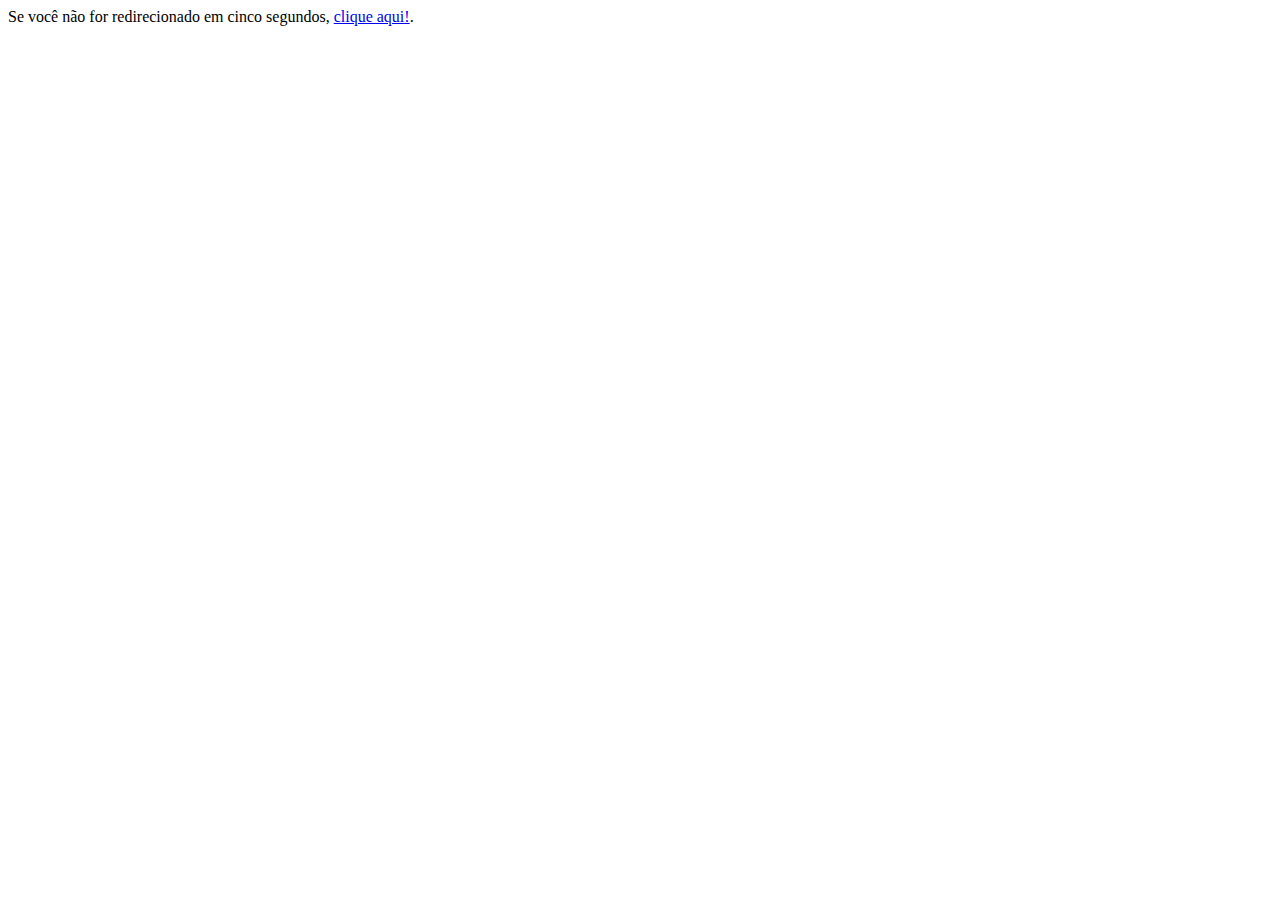
<file: index.html>
<head>
  <meta http-equiv="refresh" content="1; URL=https://icei-puc-minas-pmv-ads.github.io/pmv-ads-2021-2-e1-proj-web-t5-g3-controle-precos/src/index.html" />
</head>
<body>
  <p>Se você não for redirecionado em cinco segundos, <a href="https://icei-puc-minas-pmv-ads.github.io/pmv-ads-2021-2-e1-proj-web-t5-g3-controle-precos/src/index.html">clique aqui!</a>.</p>
</body>
</file>
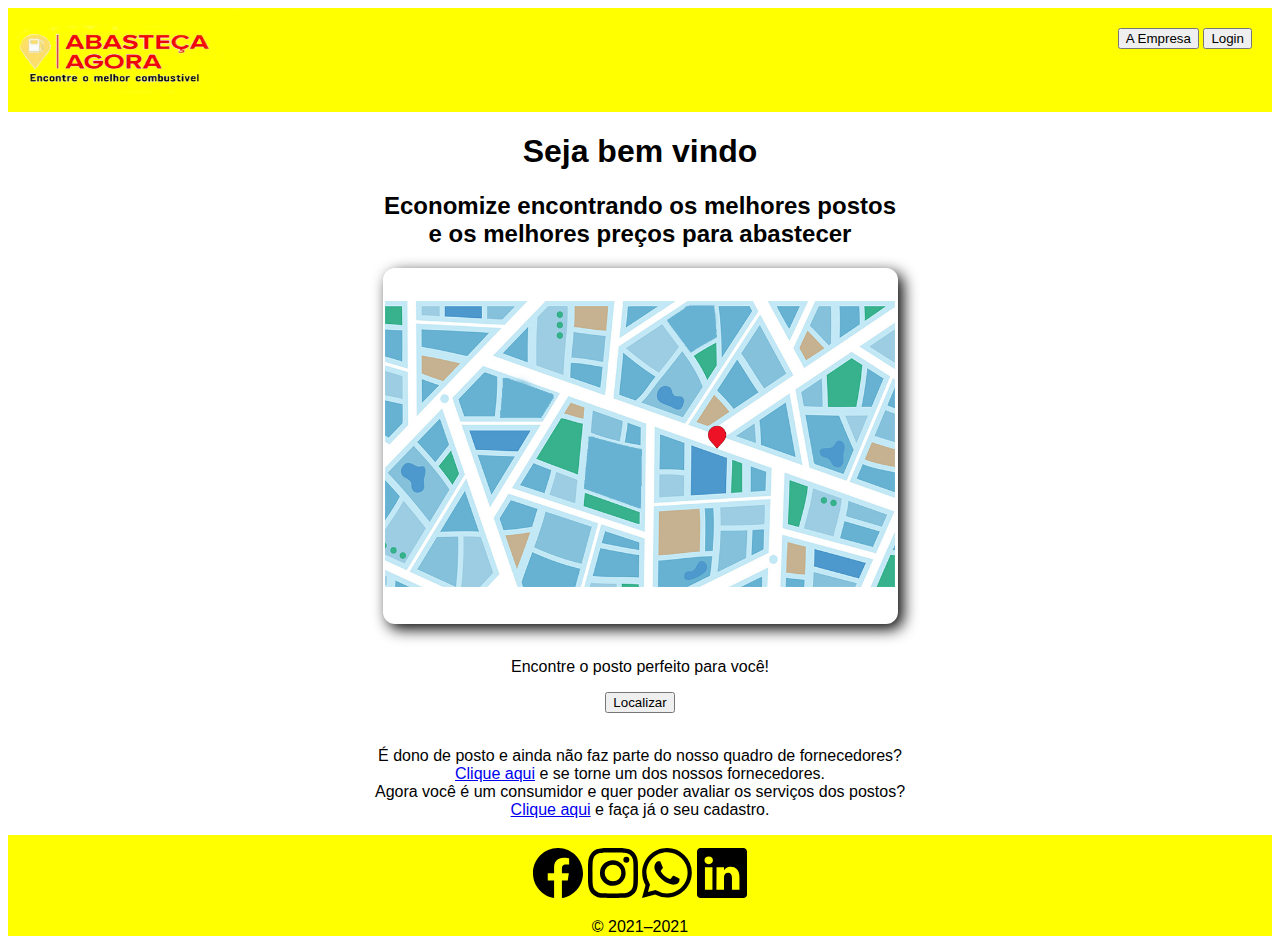
<file: Index.html>
<!DOCTYPE html>
<html lang="PT-BR">
<head>
<meta charset="UTF-8">
<meta name="viewport" content="width=device-width, initial-scale=1, shrink-to-fit=no"> 
<link rel="stylesheet" href="https://stackpath.bootstrapcdn.com/bootstrap/4.1.3/css/bootstrap.min.css" integrity="sha384-MCw98/SFnGE8fJT3GXwEOngsV7Zt27NXFoaoApmYm81iuXoPkFOJwJ8ERdknLPMO" crossorigin="anonymous">
<link href="https://cdn.jsdelivr.net/npm/bootstrap@5.1.3/dist/css/bootstrap.min.css" rel="stylesheet" integrity="sha384-1BmE4kWBq78iYhFldvKuhfTAU6auU8tT94WrHftjDbrCEXSU1oBoqyl2QvZ6jIW3" crossorigin="anonymous">
 <link rel="stylesheet" href="src/style.css">
 <title> Abasteça Agora </title> 
 </head>

<body>
  <header>
    <div>
      <img width="250" height="100" src="src/imgs/logo.png" alt="Logo"></div>
   <div class="botão"> 
     <a href="src/a_empresa.html"><button type="button" class="btn btn-outline-danger">A Empresa</button></a> 
     <a href="src/login.html"><button type="button" class="btn btn-outline-danger">Login</button> </a>   
  
   </div>   
   </header>  
    
      <h1> Seja bem vindo </h1>
        <h2>Economize encontrando os melhores postos <br> e os melhores preços para abastecer</h2>
       
       <div class="Localidade"> 
        <img width="100%" height="100%"
        src="src/imgs/imagemmapaparatelalogin.png" alt="local"> 
       </div>  
       <br><p>Encontre o posto perfeito para você!</p>
                
        <a href="src/postos_localizados.html"><button type="button" class="btn btn-outline-danger">Localizar</button></a> 
        <br>
        <br>
        <div> 
          <p> 
            É dono de posto e ainda não faz parte do nosso quadro de fornecedores?<br>
            <a href="src/cadastro_fornecedor.html"> Clique aqui</a> e se torne um dos nossos fornecedores. <br>
            Agora você é um consumidor e quer poder avaliar os serviços dos postos?
            <br> <a href="src/cadastro_consumidores.html">Clique aqui</a>
             e faça já o seu cadastro.
          </p> 
      </div>      
  <footer>
    <div class="Redes"> 
      <svg xmlns="http://www.w3.org/2000/svg" width="50" height="50" fill="currentColor" class="bi bi-facebook" viewBox="0 0 16 16">
      <path d="M16 8.049c0-4.446-3.582-8.05-8-8.05C3.58 0-.002 3.603-.002 8.05c0 4.017 2.926 7.347 6.75 7.951v-5.625h-2.03V8.05H6.75V6.275c0-2.017 1.195-3.131 3.022-3.131.876 0 1.791.157 1.791.157v1.98h-1.009c-.993 0-1.303.621-1.303 1.258v1.51h2.218l-.354 2.326H9.25V16c3.824-.604 6.75-3.934 6.75-7.951z"/>
    </svg>
    <svg xmlns="http://www.w3.org/2000/svg" width="50" height="50" fill="currentColor" class="bi bi-instagram" viewBox="0 0 16 16">
      <path d="M8 0C5.829 0 5.556.01 4.703.048 3.85.088 3.269.222 2.76.42a3.917 3.917 0 0 0-1.417.923A3.927 3.927 0 0 0 .42 2.76C.222 3.268.087 3.85.048 4.7.01 5.555 0 5.827 0 8.001c0 2.172.01 2.444.048 3.297.04.852.174 1.433.372 1.942.205.526.478.972.923 1.417.444.445.89.719 1.416.923.51.198 1.09.333 1.942.372C5.555 15.99 5.827 16 8 16s2.444-.01 3.298-.048c.851-.04 1.434-.174 1.943-.372a3.916 3.916 0 0 0 1.416-.923c.445-.445.718-.891.923-1.417.197-.509.332-1.09.372-1.942C15.99 10.445 16 10.173 16 8s-.01-2.445-.048-3.299c-.04-.851-.175-1.433-.372-1.941a3.926 3.926 0 0 0-.923-1.417A3.911 3.911 0 0 0 13.24.42c-.51-.198-1.092-.333-1.943-.372C10.443.01 10.172 0 7.998 0h.003zm-.717 1.442h.718c2.136 0 2.389.007 3.232.046.78.035 1.204.166 1.486.275.373.145.64.319.92.599.28.28.453.546.598.92.11.281.24.705.275 1.485.039.843.047 1.096.047 3.231s-.008 2.389-.047 3.232c-.035.78-.166 1.203-.275 1.485a2.47 2.47 0 0 1-.599.919c-.28.28-.546.453-.92.598-.28.11-.704.24-1.485.276-.843.038-1.096.047-3.232.047s-2.39-.009-3.233-.047c-.78-.036-1.203-.166-1.485-.276a2.478 2.478 0 0 1-.92-.598 2.48 2.48 0 0 1-.6-.92c-.109-.281-.24-.705-.275-1.485-.038-.843-.046-1.096-.046-3.233 0-2.136.008-2.388.046-3.231.036-.78.166-1.204.276-1.486.145-.373.319-.64.599-.92.28-.28.546-.453.92-.598.282-.11.705-.24 1.485-.276.738-.034 1.024-.044 2.515-.045v.002zm4.988 1.328a.96.96 0 1 0 0 1.92.96.96 0 0 0 0-1.92zm-4.27 1.122a4.109 4.109 0 1 0 0 8.217 4.109 4.109 0 0 0 0-8.217zm0 1.441a2.667 2.667 0 1 1 0 5.334 2.667 2.667 0 0 1 0-5.334z"/>
    </svg>
    <svg xmlns="http://www.w3.org/2000/svg" width="50" height="50" fill="currentColor" class="bi bi-whatsapp" viewBox="0 0 16 16">
      <path d="M13.601 2.326A7.854 7.854 0 0 0 7.994 0C3.627 0 .068 3.558.064 7.926c0 1.399.366 2.76 1.057 3.965L0 16l4.204-1.102a7.933 7.933 0 0 0 3.79.965h.004c4.368 0 7.926-3.558 7.93-7.93A7.898 7.898 0 0 0 13.6 2.326zM7.994 14.521a6.573 6.573 0 0 1-3.356-.92l-.24-.144-2.494.654.666-2.433-.156-.251a6.56 6.56 0 0 1-1.007-3.505c0-3.626 2.957-6.584 6.591-6.584a6.56 6.56 0 0 1 4.66 1.931 6.557 6.557 0 0 1 1.928 4.66c-.004 3.639-2.961 6.592-6.592 6.592zm3.615-4.934c-.197-.099-1.17-.578-1.353-.646-.182-.065-.315-.099-.445.099-.133.197-.513.646-.627.775-.114.133-.232.148-.43.05-.197-.1-.836-.308-1.592-.985-.59-.525-.985-1.175-1.103-1.372-.114-.198-.011-.304.088-.403.087-.088.197-.232.296-.346.1-.114.133-.198.198-.33.065-.134.034-.248-.015-.347-.05-.099-.445-1.076-.612-1.47-.16-.389-.323-.335-.445-.34-.114-.007-.247-.007-.38-.007a.729.729 0 0 0-.529.247c-.182.198-.691.677-.691 1.654 0 .977.71 1.916.81 2.049.098.133 1.394 2.132 3.383 2.992.47.205.84.326 1.129.418.475.152.904.129 1.246.08.38-.058 1.171-.48 1.338-.943.164-.464.164-.86.114-.943-.049-.084-.182-.133-.38-.232z"/>
    </svg>
    <svg xmlns="http://www.w3.org/2000/svg" width="50" height="50" fill="currentColor" class="bi bi-linkedin" viewBox="0 0 16 16">
      <path d="M0 1.146C0 .513.526 0 1.175 0h13.65C15.474 0 16 .513 16 1.146v13.708c0 .633-.526 1.146-1.175 1.146H1.175C.526 16 0 15.487 0 14.854V1.146zm4.943 12.248V6.169H2.542v7.225h2.401zm-1.2-8.212c.837 0 1.358-.554 1.358-1.248-.015-.709-.52-1.248-1.342-1.248-.822 0-1.359.54-1.359 1.248 0 .694.521 1.248 1.327 1.248h.016zm4.908 8.212V9.359c0-.216.016-.432.08-.586.173-.431.568-.878 1.232-.878.869 0 1.216.662 1.216 1.634v3.865h2.401V9.25c0-2.22-1.184-3.252-2.764-3.252-1.274 0-1.845.7-2.165 1.193v.025h-.016a5.54 5.54 0 0 1 .016-.025V6.169h-2.4c.03.678 0 7.225 0 7.225h2.4z"/>
    </svg>
    <p class="mt-5 mb-3 text-muted">&copy; 2021–2021</p>
  </div>
    
    </footer>
        </body>
        </html>
</file>
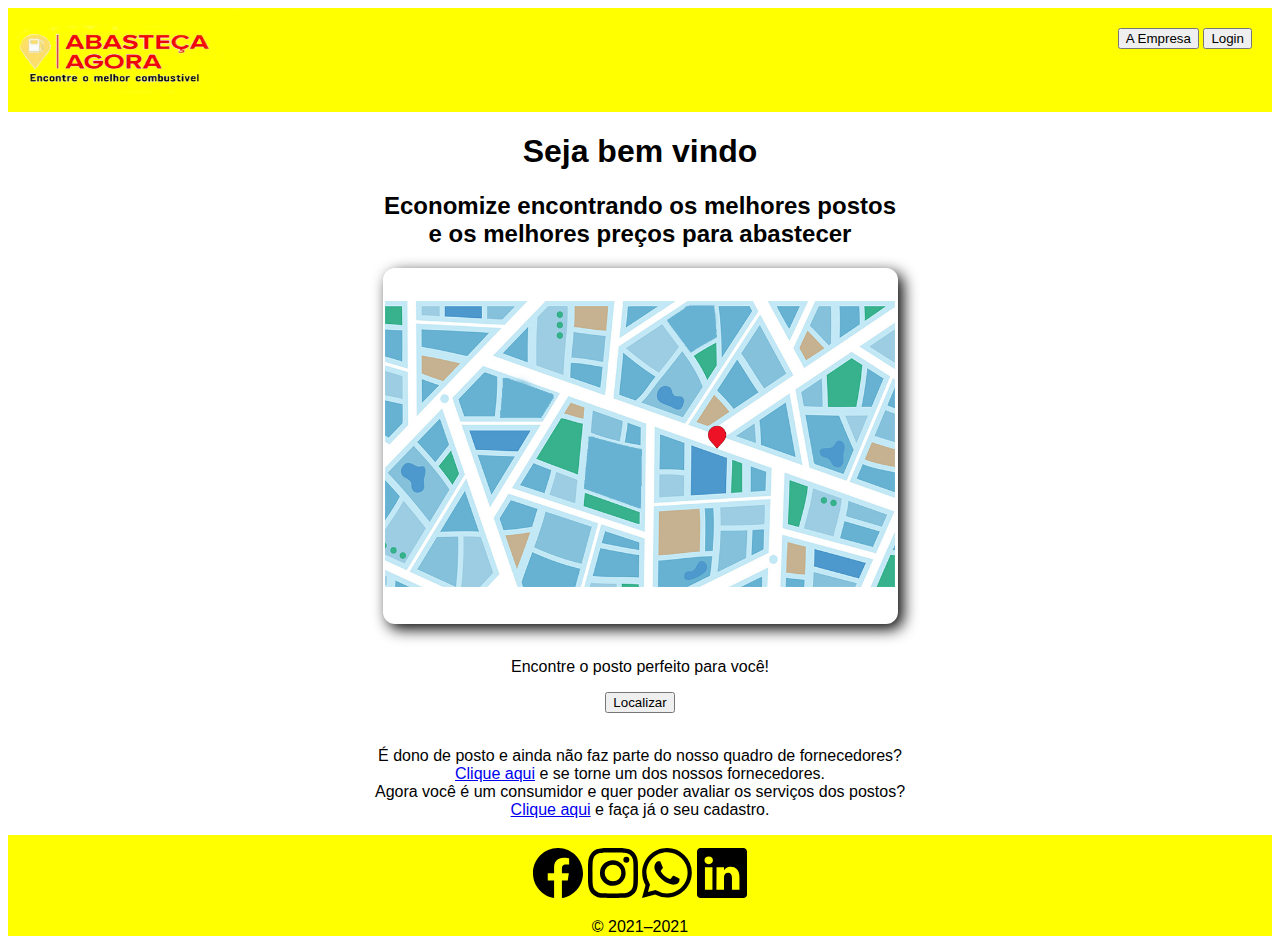
<file: src/index.html>
<!DOCTYPE html>
<html lang="PT-BR">
<head>
<meta charset="UTF-8">
<meta name="viewport" content="width=device-width, initial-scale=1, shrink-to-fit=no"> 
<link rel="stylesheet" href="https://stackpath.bootstrapcdn.com/bootstrap/4.1.3/css/bootstrap.min.css" integrity="sha384-MCw98/SFnGE8fJT3GXwEOngsV7Zt27NXFoaoApmYm81iuXoPkFOJwJ8ERdknLPMO" crossorigin="anonymous">
<link href="https://cdn.jsdelivr.net/npm/bootstrap@5.1.3/dist/css/bootstrap.min.css" rel="stylesheet" integrity="sha384-1BmE4kWBq78iYhFldvKuhfTAU6auU8tT94WrHftjDbrCEXSU1oBoqyl2QvZ6jIW3" crossorigin="anonymous">
 <link rel="stylesheet" href="style.css">
 <title> Abasteça Agora </title> 
 </head>

<body>
  <header>
    <div>
      <img width="250" height="100" src="imgs/logo.png" alt="Logo"></div>
   <div class="botão"> 
     <a href="a_empresa.html"><button type="button" class="btn btn-outline-danger">A Empresa</button></a> 
     <a href="login.html"><button type="button" class="btn btn-outline-danger">Login</button> </a>   
  
   </div>   
   </header>  
    
      <h1> Seja bem vindo </h1>
        <h2>Economize encontrando os melhores postos <br> e os melhores preços para abastecer</h2>
       
       <div class="Localidade"> 
        <img width="100%" height="100%"
        src="imgs/imagemmapaparatelalogin.png" alt="local"> 
       </div>  
       <br><p>Encontre o posto perfeito para você!</p>
                
        <a href="postos_localizados.html"><button type="button" class="btn btn-outline-danger">Localizar</button></a> 
        <br>
        <br>
        <div> 
          <p> 
            É dono de posto e ainda não faz parte do nosso quadro de fornecedores?<br>
            <a href="cadastro_fornecedor.html"> Clique aqui</a> e se torne um dos nossos fornecedores. <br>
            Agora você é um consumidor e quer poder avaliar os serviços dos postos?
            <br> <a href="cadastro_consumidores.html">Clique aqui</a>
             e faça já o seu cadastro.
          </p> 
      </div>      
  <footer>
    <div class="Redes"> 
      <svg xmlns="http://www.w3.org/2000/svg" width="50" height="50" fill="currentColor" class="bi bi-facebook" viewBox="0 0 16 16">
      <path d="M16 8.049c0-4.446-3.582-8.05-8-8.05C3.58 0-.002 3.603-.002 8.05c0 4.017 2.926 7.347 6.75 7.951v-5.625h-2.03V8.05H6.75V6.275c0-2.017 1.195-3.131 3.022-3.131.876 0 1.791.157 1.791.157v1.98h-1.009c-.993 0-1.303.621-1.303 1.258v1.51h2.218l-.354 2.326H9.25V16c3.824-.604 6.75-3.934 6.75-7.951z"/>
    </svg>
    <svg xmlns="http://www.w3.org/2000/svg" width="50" height="50" fill="currentColor" class="bi bi-instagram" viewBox="0 0 16 16">
      <path d="M8 0C5.829 0 5.556.01 4.703.048 3.85.088 3.269.222 2.76.42a3.917 3.917 0 0 0-1.417.923A3.927 3.927 0 0 0 .42 2.76C.222 3.268.087 3.85.048 4.7.01 5.555 0 5.827 0 8.001c0 2.172.01 2.444.048 3.297.04.852.174 1.433.372 1.942.205.526.478.972.923 1.417.444.445.89.719 1.416.923.51.198 1.09.333 1.942.372C5.555 15.99 5.827 16 8 16s2.444-.01 3.298-.048c.851-.04 1.434-.174 1.943-.372a3.916 3.916 0 0 0 1.416-.923c.445-.445.718-.891.923-1.417.197-.509.332-1.09.372-1.942C15.99 10.445 16 10.173 16 8s-.01-2.445-.048-3.299c-.04-.851-.175-1.433-.372-1.941a3.926 3.926 0 0 0-.923-1.417A3.911 3.911 0 0 0 13.24.42c-.51-.198-1.092-.333-1.943-.372C10.443.01 10.172 0 7.998 0h.003zm-.717 1.442h.718c2.136 0 2.389.007 3.232.046.78.035 1.204.166 1.486.275.373.145.64.319.92.599.28.28.453.546.598.92.11.281.24.705.275 1.485.039.843.047 1.096.047 3.231s-.008 2.389-.047 3.232c-.035.78-.166 1.203-.275 1.485a2.47 2.47 0 0 1-.599.919c-.28.28-.546.453-.92.598-.28.11-.704.24-1.485.276-.843.038-1.096.047-3.232.047s-2.39-.009-3.233-.047c-.78-.036-1.203-.166-1.485-.276a2.478 2.478 0 0 1-.92-.598 2.48 2.48 0 0 1-.6-.92c-.109-.281-.24-.705-.275-1.485-.038-.843-.046-1.096-.046-3.233 0-2.136.008-2.388.046-3.231.036-.78.166-1.204.276-1.486.145-.373.319-.64.599-.92.28-.28.546-.453.92-.598.282-.11.705-.24 1.485-.276.738-.034 1.024-.044 2.515-.045v.002zm4.988 1.328a.96.96 0 1 0 0 1.92.96.96 0 0 0 0-1.92zm-4.27 1.122a4.109 4.109 0 1 0 0 8.217 4.109 4.109 0 0 0 0-8.217zm0 1.441a2.667 2.667 0 1 1 0 5.334 2.667 2.667 0 0 1 0-5.334z"/>
    </svg>
    <svg xmlns="http://www.w3.org/2000/svg" width="50" height="50" fill="currentColor" class="bi bi-whatsapp" viewBox="0 0 16 16">
      <path d="M13.601 2.326A7.854 7.854 0 0 0 7.994 0C3.627 0 .068 3.558.064 7.926c0 1.399.366 2.76 1.057 3.965L0 16l4.204-1.102a7.933 7.933 0 0 0 3.79.965h.004c4.368 0 7.926-3.558 7.93-7.93A7.898 7.898 0 0 0 13.6 2.326zM7.994 14.521a6.573 6.573 0 0 1-3.356-.92l-.24-.144-2.494.654.666-2.433-.156-.251a6.56 6.56 0 0 1-1.007-3.505c0-3.626 2.957-6.584 6.591-6.584a6.56 6.56 0 0 1 4.66 1.931 6.557 6.557 0 0 1 1.928 4.66c-.004 3.639-2.961 6.592-6.592 6.592zm3.615-4.934c-.197-.099-1.17-.578-1.353-.646-.182-.065-.315-.099-.445.099-.133.197-.513.646-.627.775-.114.133-.232.148-.43.05-.197-.1-.836-.308-1.592-.985-.59-.525-.985-1.175-1.103-1.372-.114-.198-.011-.304.088-.403.087-.088.197-.232.296-.346.1-.114.133-.198.198-.33.065-.134.034-.248-.015-.347-.05-.099-.445-1.076-.612-1.47-.16-.389-.323-.335-.445-.34-.114-.007-.247-.007-.38-.007a.729.729 0 0 0-.529.247c-.182.198-.691.677-.691 1.654 0 .977.71 1.916.81 2.049.098.133 1.394 2.132 3.383 2.992.47.205.84.326 1.129.418.475.152.904.129 1.246.08.38-.058 1.171-.48 1.338-.943.164-.464.164-.86.114-.943-.049-.084-.182-.133-.38-.232z"/>
    </svg>
    <svg xmlns="http://www.w3.org/2000/svg" width="50" height="50" fill="currentColor" class="bi bi-linkedin" viewBox="0 0 16 16">
      <path d="M0 1.146C0 .513.526 0 1.175 0h13.65C15.474 0 16 .513 16 1.146v13.708c0 .633-.526 1.146-1.175 1.146H1.175C.526 16 0 15.487 0 14.854V1.146zm4.943 12.248V6.169H2.542v7.225h2.401zm-1.2-8.212c.837 0 1.358-.554 1.358-1.248-.015-.709-.52-1.248-1.342-1.248-.822 0-1.359.54-1.359 1.248 0 .694.521 1.248 1.327 1.248h.016zm4.908 8.212V9.359c0-.216.016-.432.08-.586.173-.431.568-.878 1.232-.878.869 0 1.216.662 1.216 1.634v3.865h2.401V9.25c0-2.22-1.184-3.252-2.764-3.252-1.274 0-1.845.7-2.165 1.193v.025h-.016a5.54 5.54 0 0 1 .016-.025V6.169h-2.4c.03.678 0 7.225 0 7.225h2.4z"/>
    </svg>
    <p class="mt-5 mb-3 text-muted">&copy; 2021–2021</p>
  </div>
    
    </footer>
        </body>
        </html>
</file>
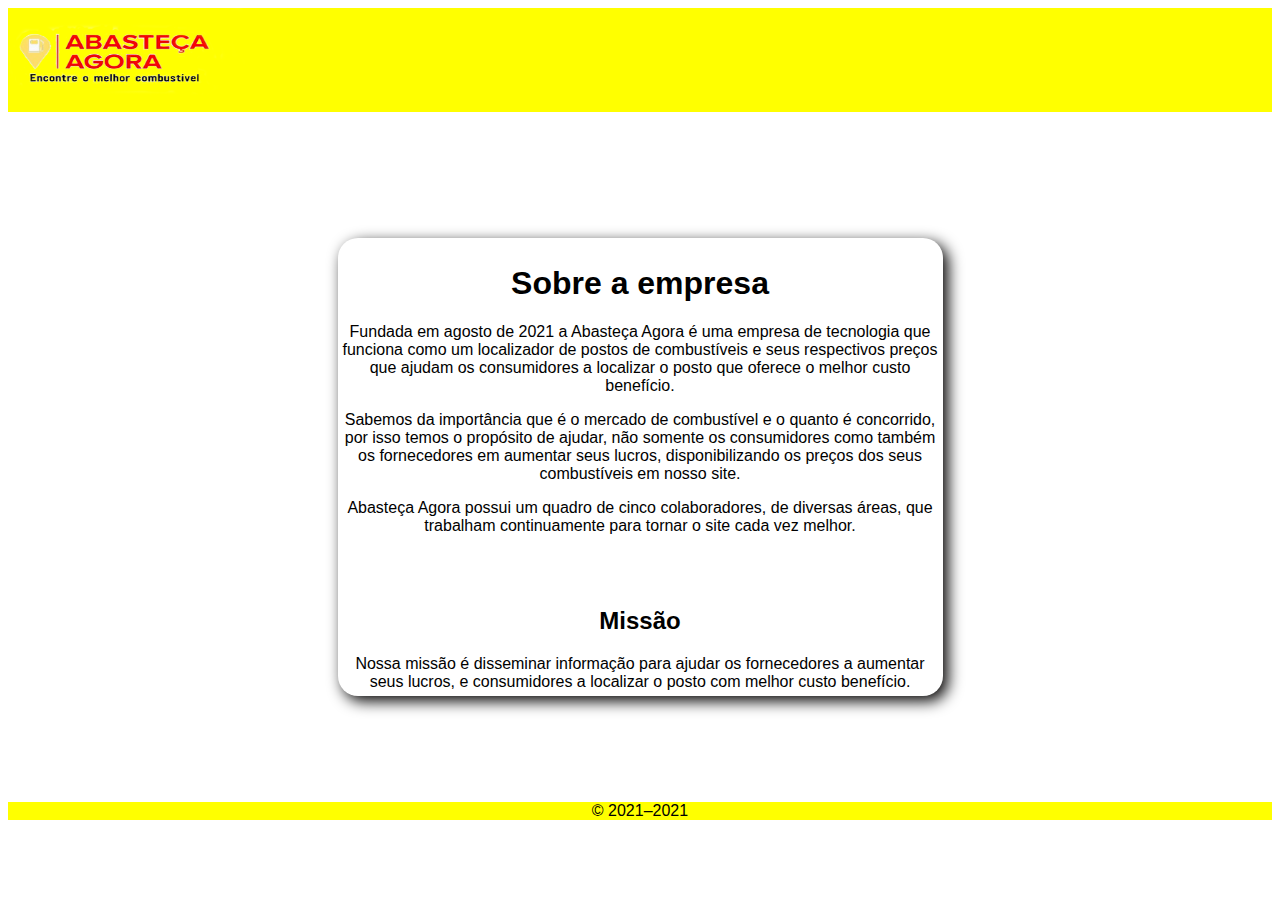
<file: src/a_empresa.html>
<!doctype html>
<html lang="PT-BR">
 <head>
  <meta charset="UTF-8">
  <meta name="viewport" content="width=device-width, initial-scale=1, shrink-to-fit=no">
  <link rel="stylesheet" href="https://stackpath.bootstrapcdn.com/bootstrap/4.1.3/css/bootstrap.min.css" integrity="sha384-MCw98/SFnGE8fJT3GXwEOngsV7Zt27NXFoaoApmYm81iuXoPkFOJwJ8ERdknLPMO" crossorigin="anonymous">
  <link href="style.css" rel="stylesheet">
  <title>Abasteça Agora</title>
 </head> 
<body>
    <header>
       <div class="d-flex p-2"> <a href="index.html"><img width="250" height="100" src="imgs/logo.png" alt="Logo"></a> </div>
      </header>
      <div class="texto">
         <h1> Sobre a empresa </h1>
         Fundada em agosto de 2021 a Abasteça Agora é uma empresa de
            tecnologia que funciona como um localizador de postos de combustíveis 
            e seus respectivos preços que ajudam os consumidores a localizar o posto
            que oferece o melhor custo benefício.
         <p>Sabemos da importância que é o mercado de combustível e o quanto é
             concorrido, por isso temos o propósito de ajudar, não somente os
             consumidores como também os fornecedores em aumentar seus lucros,
            disponibilizando os preços dos seus combustíveis em nosso site. </p> 
        <p>Abasteça Agora possui um quadro de cinco colaboradores, de diversas 
         áreas, que trabalham continuamente para tornar o site cada vez melhor. </p>
                 <br>
                 <br>
         <h2>Missão</H2>
         Nossa missão é disseminar informação para ajudar os fornecedores
            a aumentar seus lucros, e consumidores a localizar o posto com melhor
            custo benefício.
      </div>  
            <br><br><br><br><br>
     <footer>
          <p class="mt-5 mb-3 text-muted">&copy; 2021–2021</p> 
     </footer>  
</body>

</html>
</file>
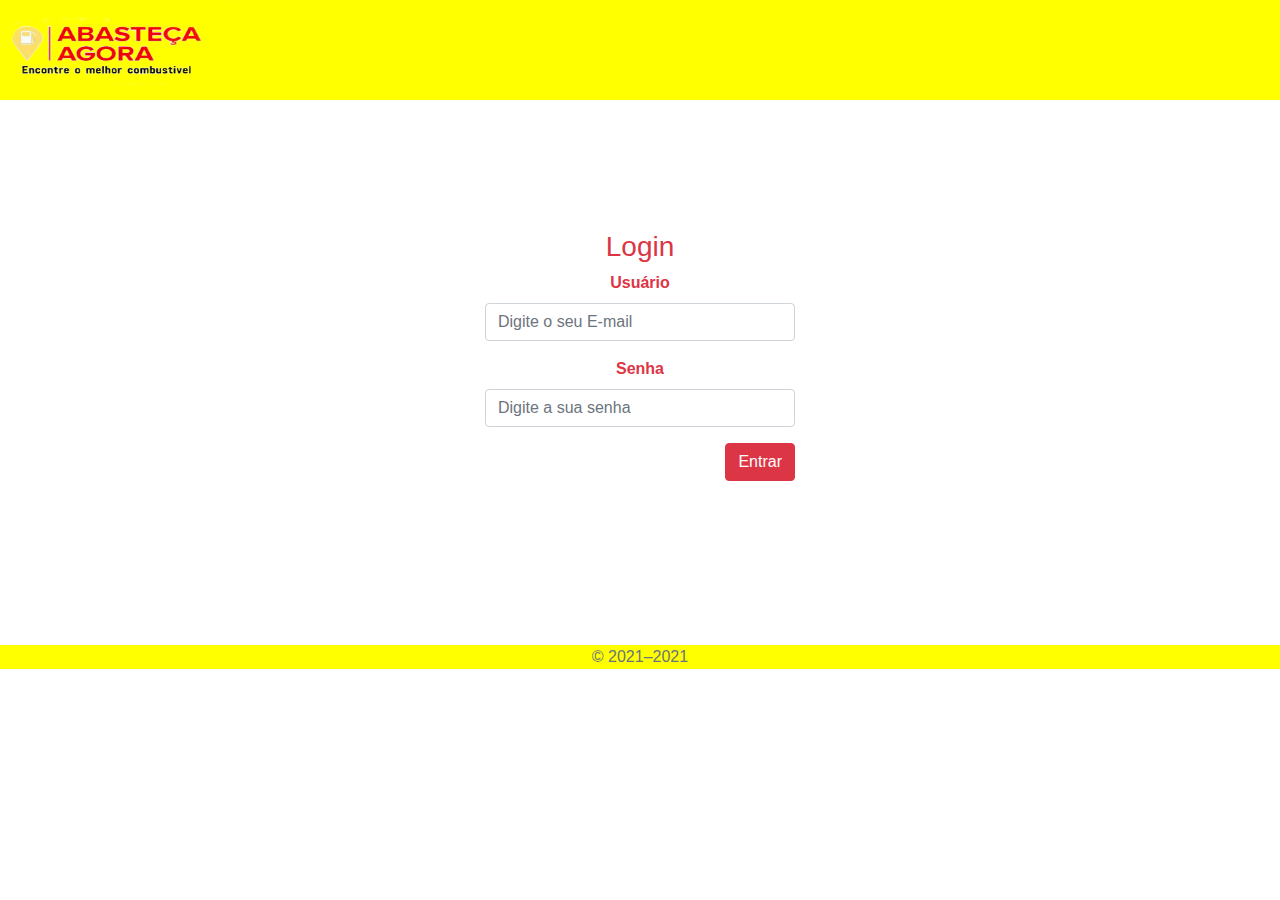
<file: src/area_consumidor.html>
<!DOCTYPE html>
<html lang="pt-br">

<head>
    <meta charset="UTF-8">
    <meta http-equiv="X-UA-Compatible" content="IE=edge">
    <meta name="viewport" content="width=device-width, initial-scale=1.0">
    <link rel="stylesheet" href="https://stackpath.bootstrapcdn.com/bootstrap/4.1.0/css/bootstrap.min.css">
    <title>Area consumidor</title>
    <link rel="stylesheet" href="area_consumidor.css">
    <script src="login.js"></script>
    <script>
        // Verifica se o usuário já esta logado e se negativo, redireciona para tela de login        
        if (!usuarioCorrente.login) {
            window.location.href = LOGIN_URL;
        }

        function exibeUsuarios() {
            
            // Popula a tabela com os registros do banco de dados
            let listaUsuarios = '';
            for (i = 0; i < db_usuarios.usuarios.length; i++) {
                let usuario = db_usuarios.usuarios[i];
                listaUsuarios += `<tr><td scope="row">${usuario.nome}</td><td>${usuario.login}</td><td>${usuario.email}</td></tr>`;
            }

            // Substitui as linhas do corpo da tabela
            document.getElementById("table-usuarios").innerHTML = listaUsuarios

        }

        function initPage() {

            // Associa a função de logout ao botão
            document.getElementById('btn_logout').addEventListener('click', logoutUser);

            // Informa o nome do usuário logado
            document.getElementById('nomeUsuario').innerHTML = usuarioCorrente.nome;

            // Lista os usuários 
            exibeUsuarios ();
        }

        // Associa ao evento de carga da página a função para verificar se o usuário está logado
        window.addEventListener('load', initPage);
    </script>
</head>

<body>
    <header>
        <a href="index.html"><img width="250" height="100" src="imgs/logo.png" alt="Logo"></a>
                
                <div class="introdução">
                    <h1>Olá,<span id="nomeUsuario"> seja bem-vindo!</span></h1>
                    <button id="btn_logout" class="btn btn-outline-danger">Efetuar Logout</button>
                 </div>
                    
             
        
            </header>

    <div class="container">
        <div class="row">
            <div id="msg" class="col-sm-10 offset-sm-1 ">
                <!--<div class="alert alert-warning">Contato não encontrado.</div>-->
            </div>
        </div>

        <main>
            <div>
                <h1>Área do Consumidor</h1>
            </div>
            <div>
                <form id="infor-usua" class="col-sm-7">
                    <p><label for="bname">Nome Completo: </label><input type="text" class="form-control" name="aname"
                            id="bname" placeholder="Nome Completo"></p>
                    <p><label for="bemail">E-mail: </label><input type="email" class="form-control" name="aemail"
                            id="bemail" placeholder="name@example.com.br"></p>
                    <p><label for="bcpf">CPF: </label><input type="number" class="form-control" name="acpf" id="bcpf"
                            placeholder="CPF"></p>
                    <p><label for="btelef">Telefone: </label><input type="number" class="form-control" name="atelef"
                            id="btelef" placeholder="Telefone/celular"></p>
                    <p><label for="bsenha">Senha: </label><input type="password" class="form-control" name="asenha"
                            id="bsenha" placeholder="Senha"></p>
                    <p><label for="bsenha">Confirme a senha:</label><input type="password" class="form-control" name="asenha"
                                id="bsenha" placeholder="Senha"></p>        
                    <input type="button" class="btn btn-success" id="btnInsert" value="Salvar">
                    <input type="button" class="btn btn-warning" id="btnUpdate" value="Alterar">
                    <input type="button" class="btn btn-secondary" id="btnClear" value="Limpar">
                </form>
            </div>
            <div class=Avaliar> <h3>Esqueceu de avaliar o seu ultimo posto que você abasteceu?</h3>
                <a href="postos_localizados.html">clique aqui e avalie</a>
            </div>
            
            <footer>
                <p class="mt-5 mb-3 text-muted">&copy; 2021–2021</p>
            </footer>

        </main>
     
</body>

</html>
</file>
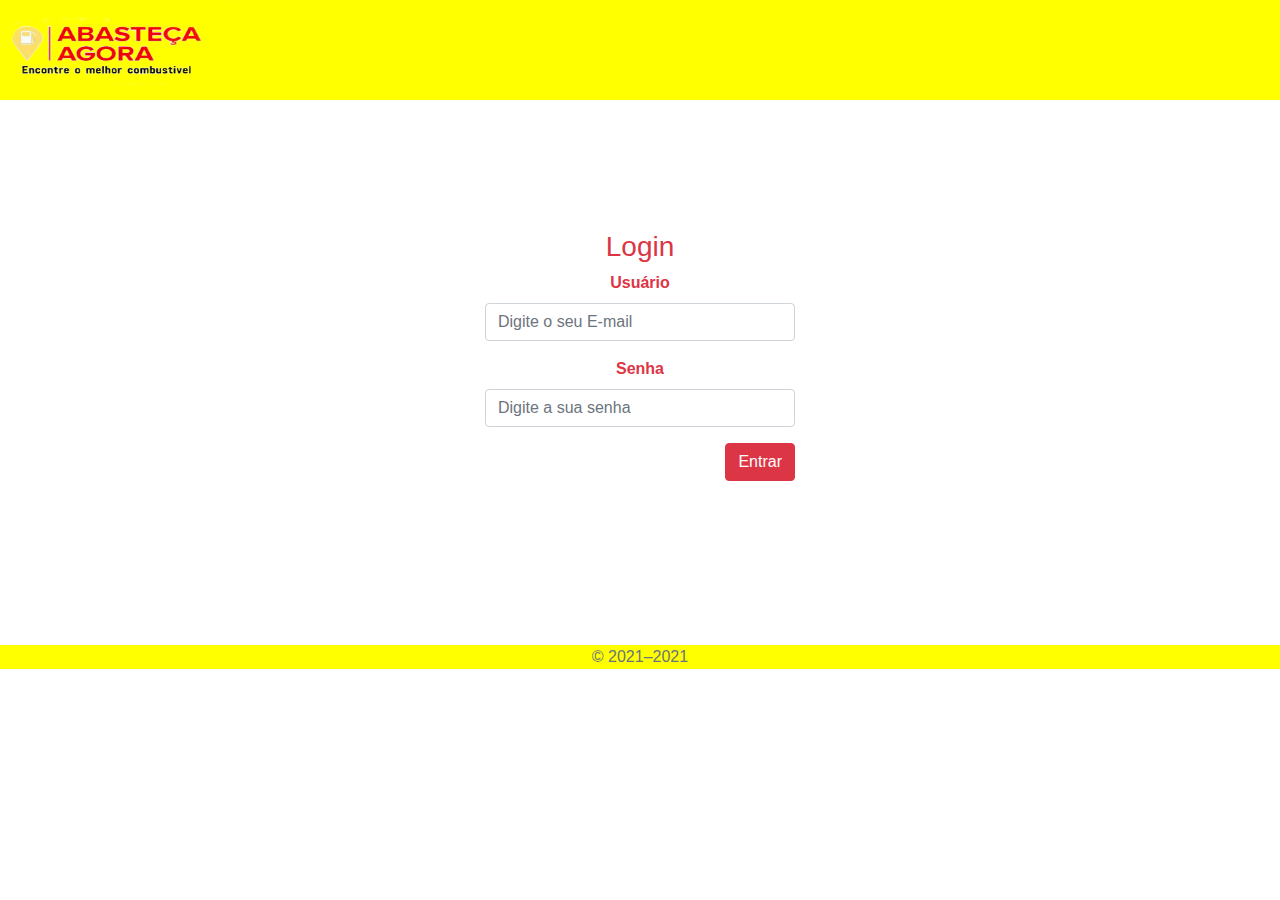
<file: src/area_fornecedor.html>
<!DOCTYPE html>
<html lang="pt-br">

<head>
    <meta charset="UTF-8">
    <meta http-equiv="X-UA-Compatible" content="IE=edge">
    <meta name="viewport" content="width=device-width, initial-scale=1.0">
    <title>Area Fornecedor</title>
    <link rel="stylesheet" href="https://stackpath.bootstrapcdn.com/bootstrap/4.1.0/css/bootstrap.min.css">
    <link rel="stylesheet" href="//maxcdn.bootstrapcdn.com/font-awesome/4.3.0/css/font-awesome.min.css">   
    <link rel="stylesheet" href="area_fornecedor.css">
    <link rel="stylesheet" href="lista_contatos.html">
    <script src="https://ajax.googleapis.com/ajax/libs/jquery/1.8.3/jquery.min.js"></script>
    <script src="app.js"></script>
    <script src="login.js"></script>
    <script>
        // Verifica se o usuário já esta logado e se negativo, redireciona para tela de login        
        if (!usuarioCorrente.login) {
            window.location.href = LOGIN_URL;
        }

        function exibeUsuarios() {
            
            // Popula a tabela com os registros do banco de dados
            let listaUsuarios = '';
            for (i = 0; i < db_usuarios.usuarios.length; i++) {
                let usuario = db_usuarios.usuarios[i];
                listaUsuarios += `<tr><td scope="row">${usuario.nome}</td><td>${usuario.login}</td><td>${usuario.email}</td></tr>`;
            }

            // Substitui as linhas do corpo da tabela
            document.getElementById("table-usuarios").innerHTML = listaUsuarios

        }

        function initPage() {

            // Associa a função de logout ao botão
            document.getElementById('btn_logout').addEventListener('click', logoutUser);

            // Informa o nome do usuário logado
            document.getElementById('nomeUsuario').innerHTML = usuarioCorrente.nome;

            // Lista os usuários 
            exibeUsuarios ();
        }

        // Associa ao evento de carga da página a função para verificar se o usuário está logado
        window.addEventListener('load', initPage);
    </script>
    <script>
        function exibeContatos() {
            // Remove todas as linhas do corpo da tabela
            $("#table-contatos").html("");

            // Popula a tabela com os registros do banco de dados
            for (i = 0; i < db.data.length; i++) {
                let contato = db.data[i];
                $("#table-contatos").append(`<tr><td scope="row">${contato.id}</td>
                                                <td>${contato.nome}</td>
                                                <td>${contato.telefone}</td>
                                                <td>${contato.email}</td>
                                                <td>${contato.cpf}</td>
                                                <td>${contato.cnpj}</td>
                                                <td>${contato.ender}</td>
                                                <td>${contato.categoria}</td>
                                                <td>${contato.senha}</td>
                                            </tr>`);
            }
        }

        function init() {
            // Adiciona funções para tratar os eventos 
            $("#btnInsert").click(function () {
                // Verfica se o formulário está preenchido corretamente
                if (!$('#form-contato')[0].checkValidity()) {
                    displayMessage("Preencha o formulário corretamente.");
                    return;
                }

                // Obtem os valores dos campos do formulário
                let campoNome = $("#bname").val();
                let campoTelefone = $("#bcnpj").val();
                let campoEmail = $('#bender').val();
                let campoCpf = $("#inputCpf").val();
                let contato = {
                    nome: campoNome,
                    telefone: campoTelefone,
                    email: campoEmail,
                    cpf: campoCpf,
                    categoria: campoCategoria,
                    senha: campoSenha
                };

                insertContato(contato);

                // Reexibe os contatos
                exibeContatos();

                // Limpa o formulario
                $("#form-contato")[0].reset();
            });

            // Intercepta o click do botão Alterar
            $("#btnUpdate").click(function () {
                // Obtem os valores dos campos do formulário
                let campoId = $("#inputId").val();
                if (campoId == "") {
                    displayMessage("Selecione um contato para ser alterado.");
                    return;
                }
                let campoNome = $("#bname").val();
                let campoTelefone = $("#bcnpj").val();
                let campoEmail = $("#bender").val();
                let contato = {
                    nome: campoNome,
                    telefone: campoTelefone,
                    email: campoEmail,
                    cpf: campCpf,
                    categoria: campoCategoria,
                    senha: campoSenha
                };

                updateContato(parseInt(campoId), contato);

                // Reexibe os contatos
                exibeContatos();

                // Limpa o formulario
                $("#form-contato")[0].reset();
            });

            // Intercepta o click do botão Excluir
            $("#btnDelete").click(function () {
                let campoId = $("#inputId").val();
                if (campoId == "") {
                    displayMessage("Selecione um contato a ser excluído.");
                    return;
                }
                deleteContato(parseInt(campoId));

                // Reexibe os contatos
                exibeContatos();

                // Limpa o formulario
                $("#form-contato")[0].reset();
            });

            // Intercepta o click do botão Listar Contatos
            $("#btnClear").click(function () {
                $("#form-contato")[0].reset();
            });

            // Oculta a mensagem de aviso após alguns segundos
            $('#msg').bind("DOMSubtreeModified", function () {
                window.setTimeout(function () {
                    $(".alert").fadeTo(500, 0).slideUp(500, function () {
                        $(this).remove();
                    });
                }, 5000);
            });

            // Preenche o formulário quando o usuario clicar em uma linha da tabela 
            $("#grid-contatos").on("click", "tr", function (e) {
                let linhaContato = this;
                colunas = linhaContato.querySelectorAll("td");

                $("#bname").val(colunas[0].innerText);
                $("#bcnpj").val(colunas[1].innerText);
                $("#bender").val(colunas[2].innerText);
            });

            exibeContatos();
        }
    </script>

</head>

<body>
    <header>
        <a href="index.html"><img width="250" height="100" src="imgs/logo.png" alt="Logo"></a>
        <div> <h1>Olá,<span id="nomeUsuario"> seja bem-vindo!</span></h1>
            <button id="btn_logout" class="btn btn-outline-danger">Efetuar Logout</button></div>
     
    </header>

    <div class="container">
        <div class="row">
            <div id="msg" class="col-sm-10 offset-sm-1 ">
                <!--<div class="alert alert-warning">Contato não encontrado.</div>-->
            </div>
        </div>

        <main>
            <div>
                <h1>Área do Fornecedor</h1>
            </div>
            <div>
                <form id="form-contato" class="col-sm-7">
                    <div class="NE">
                        <p><label for="bname">Nome do Estabelecimento: </label><input type="text" class="form-control"
                                name="aname" id="bname" placeholder="Nome Completo"></p>
                    </div>
                    <div class="CNPJ">
                        <p><label for="bcnpj">CNPJ: </label><input type="number" class="form-control" name="acnpj"
                                id="bcnpj" placeholder="00.000.000/0000-00"></p>
                    </div>
                    <div class="ender">
                        <p><label for="bender">Endereço: </label><input type="text" class="form-control" name="aender"
                                id="bender" placeholder="rua, av., etc."></p>
                    </div>
                    Sua avaliação
                    <div class="estrelas">
                        <input type="radio" id="cm_star-empty" name="fb" value="" checked/>
                        <label for="cm_star-1"><i class="fa"></i></label>
                        <input type="radio" id="cm_star-1" name="fb" value="1"/>
                        <label for="cm_star-2"><i class="fa"></i></label>
                        <input type="radio" id="cm_star-2" name="fb" value="2"/>
                        <label for="cm_star-3"><i class="fa"></i></label>
                        <input type="radio" id="cm_star-3" name="fb" value="3"/>
                        <label for="cm_star-4"><i class="fa"></i></label>
                        <input type="radio" id="cm_star-4" name="fb" value="4"/>
                        <label for="cm_star-5"><i class="fa"></i></label>
                        <input type="radio" id="cm_star-5" name="fb" value="5"/>
                      </div>
                    <div class="estrutura">
                        <fieldset>
                            <legend>Estrutura: </legend>
                            <div>
                                <input type="checkbox" id="estacionamento" name="estacionamento" value="estacionamento">
                                <label for="estacionamento">estacionamento </label>
                            </div>
                            <div>
                                <input type="checkbox" id="ljcv" name="ljcv" value="loja de convêniencia">
                                <label for="ljcv">Loja de convêniencia </label>
                            </div>
                            <div>
                                <input type="checkbox" id="lvrp" name="lvrp" value="Lava-rápido">
                                <label for="lvrp">Lava-rápido </label>
                            </div>
                            <div>
                                <input type="checkbox" id="Banheiros" name="Banheiros" value="Banheiros">
                                <label for="Banheiros">Banheiros </label>
                            </div>
                            <div>
                                <input type="checkbox" id="outro" name="outro" value="outro">
                                <label for="other"> Outro </label>
                                <input type="text" id="otherValue" name="outro">
                            </div>
                        </fieldset>
                    </div>
                    <div id="cbdps">
                        <fieldset>
                            <legend>Combustíveis disponíveis: </legend>
                            <div>
                                <input type="checkbox" id="gasolinacomum" name="gasolinacomum" value="gasolinacomum">
                                <label for="">Gasolina Comum </label>
                                <input type="text" id="preco" name="precogasolinacomum">
                            </div>
                            <div>
                                <input type="checkbox" id="gasolinaadit" name="gasolinaadit" value="gasolinaadit">
                                <label for="">Gasolina Aditivada </label>
                                <input type="text" id="preco" name="precogasolinaaditivada">
                            </div>
                            <div>
                                <input type="checkbox" id="etanol" name="etanol" value="etanol">
                                <label for="">Etanol </label>
                                <input type="text" id="preco" name="precoetanol">
                            </div>
                            <div>
                                <input type="checkbox" id="diesel" name="diesel" value="diesel">
                                <label for="diesel">Diesel </label>
                                <input type="text" id="preco" name="precodiesel">
                            </div>
                        </fieldset>
                    </div>
            </div>
            <div class="form-group row">
                <div class="col-sm-12">
                    <input type="button" class="btn btn-success" id="btnInsert" value="Salvar">
                    <input type="button" class="btn btn-warning" id="btnUpdate" value="Alterar">
                <p hidden><input type="button" class="btn btn-danger" id="btnDelete" value="Excluir"></p>
                    <input type="button" class="btn btn-secondary" id="btnClear" value="Limpar">
                <p hidden><a href="lista_contatos.html"><input type="button" class="btn btn-warning" id="btnClear" value="Pesquisar Contatos"></a></p>
                </div>
            </div>
            </form>
    </div>

    <div class="row" hidden>

        <div class="col-sm-12">
            <table id="grid-contatos" class="table table-striped">
                <thead>
                    <tr>
                        <th scope="col">#</th>
                        <th scope="col">Nome do Estabelecimento</th>
                        <th scope="col">CNPJ</th>
                        <th scope="col">Endereço</th>
                    </tr>
                </thead>
                <tbody id="table-contatos">
                    <tr>
                        <td scope="row">1</td>
                        <td></td>
                        <td></td>
                        <td></td>
                        <td></td>
                    </tr>
                </tbody>
            </table>
        </div>
    </div>
    </main>

</body>

<footer>
    <p class="mt-5 mb-3 text-muted">&copy; 2021–2021</p>
</footer>

</html>
</file>
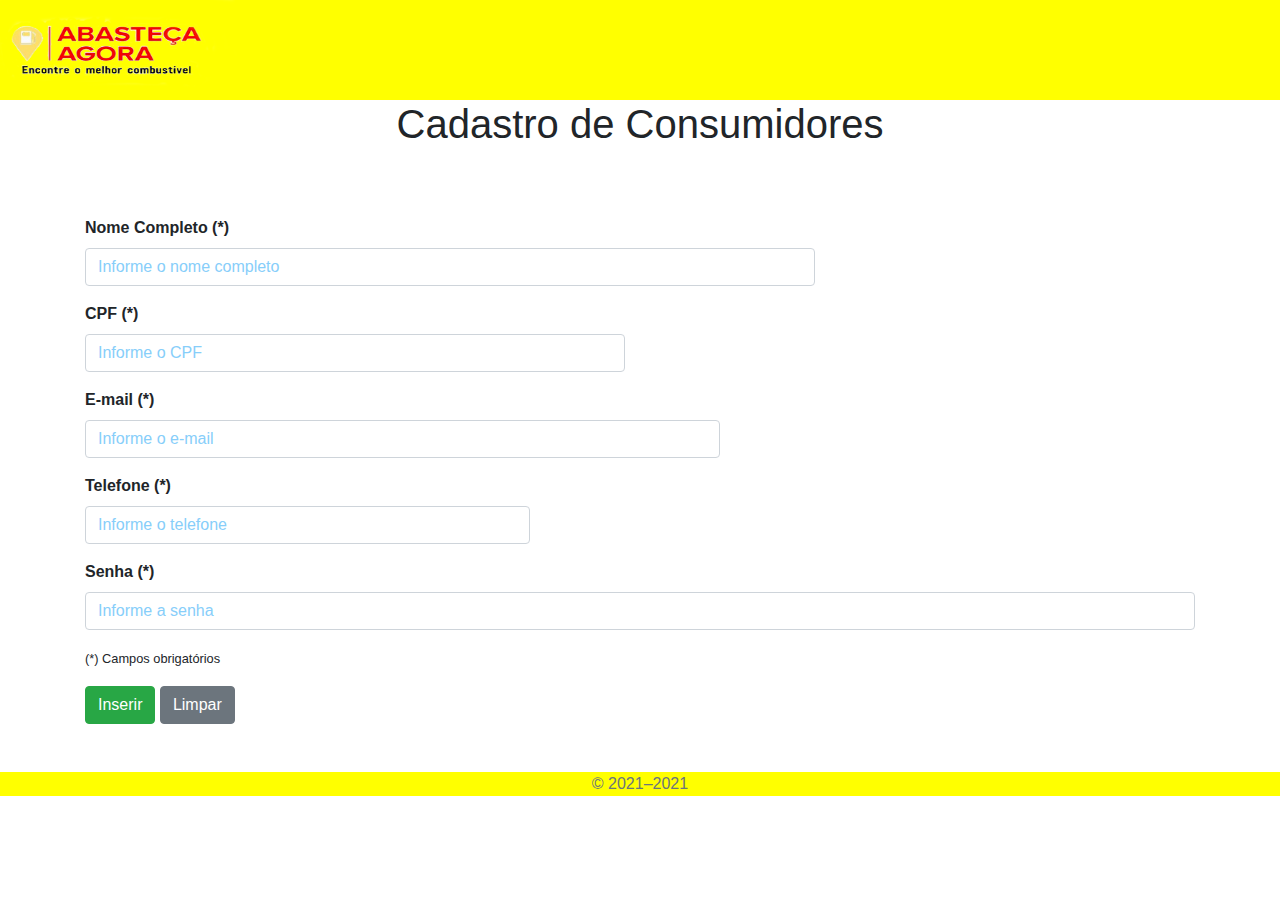
<file: src/cadastro_consumidores.html>
<!DOCTYPE html>
<html lang="pt-br">

<head>
    <meta charset="UTF-8">
    <meta name="viewport" content="width=device-width, initial-scale=1.0">
    <meta http-equiv="X-UA-Compatible" content="ie=edge">
    <title>Cadastro de Contatos</title>
    <link rel="stylesheet" href="https://stackpath.bootstrapcdn.com/bootstrap/4.1.0/css/bootstrap.min.css">
    <link rel="stylesheet" href="style_cadastro_consumidores.css">
</head>

<body onload="init()">
    <header> 
    
      <a href="index.html"><img width="250" height="100" src="imgs/logo.png" alt="Logo"></a>  
           
    </header>
    <h1>Cadastro de Consumidores</h1>

    <div class="container">
        <div class="row">
            <div id="msg" class="col-sm-10 offset-sm-1 ">
                <!--<div class="alert alert-warning">Contato não encontrado.</div>-->
            </div>
        </div>

        <form id="form-contato">
            <div class="form-group localStoragerow" hidden >
                <div class="col-sm-4">
                    <label for="inputId">Id</label>
                    <input type="text" class="form-control" id="inputId" placeholder="ID" disabled >
                </div>   
                
                <div class="col-sm-4">
                    <label for="inputCategoria">Categoria</label>
                    <input type="text" class="form-control" id="inputCategoria" required placeholder="Tipo de usuário" disabled value="Consumidor">
                </div>                
            </div>
               
            <div class="form-group row">
                <div class="col-sm-8">
                    <label for="inputNome">Nome Completo (*)</label>
                    <input type="text" class="form-control" id="inputNome" required placeholder="Informe o nome completo">
                </div>
            </div>

            <div class="form-group row">
                <div class="col-sm-6">
                    <label for="inputCpf">CPF (*)</label>
                    <input type="text" class="form-control" id="inputCpf" placeholder="Informe o CPF" >
                </div>               
            </div>            
            <div class="form-group row">
                <div class="col-sm-7">
                    <label for="inputEmail">E-mail (*)</label>
                    <input type="email" class="form-control" id="inputEmail" required placeholder="Informe o e-mail">
                </div>            
            </div>
            <div class="form-group row">
                <div class="col-sm-5">
                    <label for="inputTelefone">Telefone (*)</label>
                    <input type="text" class="form-control" id="inputTelefone" required placeholder="Informe o telefone">
                </div>                
            </div>           
            <div class="form-group row">    
                <div class="col-sm-12">
                    <label for="inputPassword">Senha (*)</label>
                    <input type="password" class="form-control" id="inputPassword" required placeholder="Informe a senha">
                </div>
            </div>
            <div class="form-group row">
                <div class="col-sm-4">
                    <small>(*) Campos obrigatórios</small>
                </div>
            </div>
            <div class="form-group row">
                <div class="col-sm-12">
                    <input type="button" class="btn btn-success" id="btnInsert" value="Inserir">
                <p hidden><input type="button" class="btn btn-warning" id="btnUpdate" value="Alterar"></p>
                <p hidden><input type="button" class="btn btn-danger" id="btnDelete" value="Excluir"></p>
                    <input type="button" class="btn btn-secondary" id="btnClear" value="Limpar">
                <p hidden><a href="lista_contatos.html"><input type="button" class="btn btn-warning" id="btnClear" value="Pesquisar Contatos"></a></p>
                </div>
            </div>
        </form>

        <div class="row" hidden>
        
            <div class="col-sm-12">
                <table id="grid-contatos" class="table table-striped">
                    <thead>
                        <tr>
                            <th scope="col">#</th>
                            <th scope="col">Nome</th>
                            <th scope="col">Telefone</th>
                            <th scope="col">E-mail</th>
                            <th scope="col">CPF</th>
                            <th scope="col">Categoria</th>
                            <th scope="col">Senha</th>
                        </tr>
                    </thead>
                    <tbody id="table-contatos">
                        <tr>
                            <td scope="row">1</td>
                            <td></td>
                            <td></td>
                            <td></td>
                            <td></td>
                            <td></td>
                            <td></td>
                        </tr>
                    </tbody>
                </table>
            </div>
        </div>
    </div>

    <script src="https://ajax.googleapis.com/ajax/libs/jquery/1.8.3/jquery.min.js"></script>
    <script src="app.js"></script>
    <script>
        function exibeContatos() {
            // Remove todas as linhas do corpo da tabela
            $("#table-contatos").html("");

            // Popula a tabela com os registros do banco de dados
            for (i = 0; i < db.data.length; i++) {
                let contato = db.data[i];    
                $("#table-contatos").append(`<tr><td scope="row">${contato.id}</td>
                                                <td>${contato.nome}</td>
                                                <td>${contato.telefone}</td>
                                                <td>${contato.email}</td>
                                                <td>${contato.cpf}</td>
                                                <td>${contato.categoria}</td>
                                                <td>${contato.senha}</td>
                                            </tr>`);
            }
        }

        function init() {
            // Adiciona funções para tratar os eventos 
            $("#btnInsert").click(function () {
                // Verfica se o formulário está preenchido corretamente
                if (!$('#form-contato')[0].checkValidity()) {
                    displayMessage("Preencha o formulário corretamente.");
                    return;
                }

                // Obtem os valores dos campos do formulário
                let campoNome = $("#inputNome").val();
                let campoTelefone = $("#inputTelefone").val();
                let campoEmail = $('#inputEmail').val();
                let campoCpf = $("#inputCpf").val();
                let campoCategoria = $('#inputCategoria').val();
                let campoSenha = $('#inputPassword').val();
                let contato = { nome: campoNome, 
                    telefone: campoTelefone, 
                    email: campoEmail, 
                    cpf: campoCpf, 
                    categoria: campoCategoria,
                    senha: campoSenha };

                insertContato(contato);

                // Reexibe os contatos
                exibeContatos();

                // Limpa o formulario
                $("#form-contato")[0].reset();
            });

            // Intercepta o click do botão Alterar
            $("#btnUpdate").click(function () {
                // Obtem os valores dos campos do formulário
                let campoId = $("#inputId").val();
                if (campoId == "") {
                    displayMessage("Selecione um contato para ser alterado.");
                    return;
                }
                let campoNome = $("#inputNome").val();
                let campoTelefone = $("#inputTelefone").val();
                let campoEmail = $("#inputEmail").val();
                let campCpf = $("#inputCpf").val();
                let campoCategoria = $("#inputCategoria").val();
                let campoSenha = $('#inputPassword').val();
                let contato = { nome: campoNome, 
                    telefone: campoTelefone, 
                    email: campoEmail, 
                    cpf: campCpf, 
                    categoria: campoCategoria,
                    senha: campoSenha };

                updateContato(parseInt(campoId), contato);

                // Reexibe os contatos
                exibeContatos();

                // Limpa o formulario
                $("#form-contato")[0].reset();
            });

            // Intercepta o click do botão Excluir
            $("#btnDelete").click(function () {
                let campoId = $("#inputId").val();
                if (campoId == "") {
                    displayMessage("Selecione um contato a ser excluído.");
                    return;
                }
                deleteContato(parseInt(campoId));

                // Reexibe os contatos
                exibeContatos();

                // Limpa o formulario
                $("#form-contato")[0].reset();
            });

            // Intercepta o click do botão Listar Contatos
            $("#btnClear").click(function () {
                $("#form-contato")[0].reset();
            });

            // Oculta a mensagem de aviso após alguns segundos
            $('#msg').bind("DOMSubtreeModified", function () {
                window.setTimeout(function () {
                    $(".alert").fadeTo(500, 0).slideUp(500, function () {
                        $(this).remove();
                    });
                }, 5000);
            });

            // Preenche o formulário quando o usuario clicar em uma linha da tabela 
            $("#grid-contatos").on("click", "tr", function (e) {
                let linhaContato = this;
                colunas = linhaContato.querySelectorAll("td");

                $("#inputId").val(colunas[0].innerText);
                $("#inputNome").val(colunas[1].innerText);
                $("#inputTelefone").val(colunas[2].innerText);
                $("#inputEmail").val(colunas[3].innerText);
                $("#inputCpf").val(colunas[4].innerText);
                $("#inputCategoria").val(colunas[5].innerText);
                $("#inputPassword").val(colunas[6].innerText);
            });

            exibeContatos();
        }
    </script>
     <footer> <p class="mt-5 mb-3 text-muted">&copy; 2021–2021</p></footer>
</body>
</file>
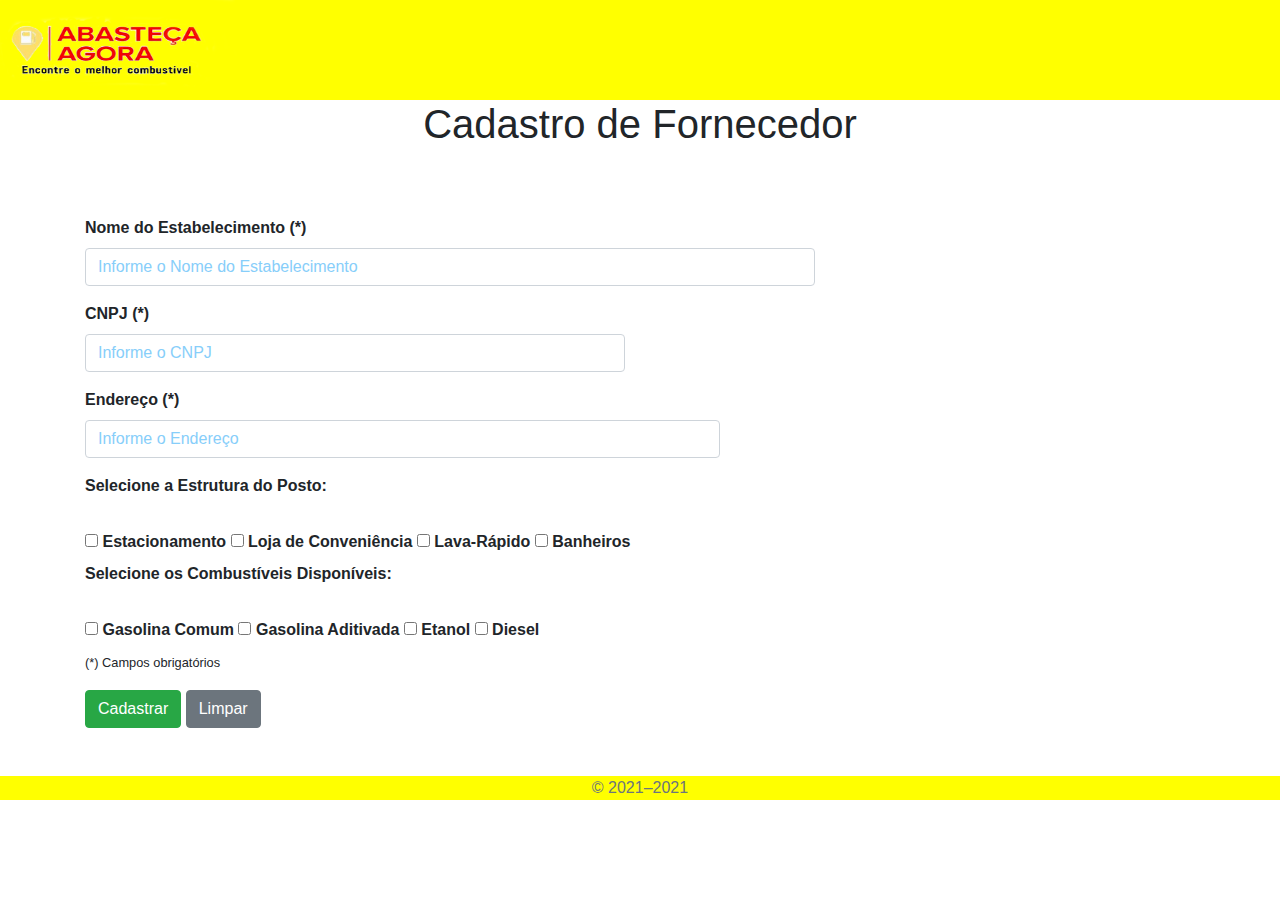
<file: src/cadastro_fornecedor.html>
<!DOCTYPE html>
<html lang="pt-br">

<head>
    <meta charset="UTF-8">
    <meta name="viewport" content="width=device-width, initial-scale=1.0">
    <meta http-equiv="X-UA-Compatible" content="ie=edge">
    <title>Cadastro de Fornecedor</title>
    <link rel="stylesheet" href="https://stackpath.bootstrapcdn.com/bootstrap/4.1.0/css/bootstrap.min.css">
    <link rel="stylesheet" href="style_cadastro_fornecedor.css">
</head>

<body onload="init()">
    <header> 
    
      <a href="index.html"><img width="250" height="100" src="imgs/logo.png" alt="Logo"></a>  
           
    </header>
    <h1>Cadastro de Fornecedor</h1>

    <div class="container">
        <div class="row">
            <div id="msg" class="col-sm-10 offset-sm-1 ">
                <!--<div class="alert alert-warning">Contato não encontrado.</div>-->
            </div>
        </div>

        <form id="form-contato">
            <div class="form-group localStoragerow" hidden >
                <div class="col-sm-4">
                    <label for="inputId">Id</label>
                    <input type="text" class="form-control" id="inputId" placeholder="ID" disabled >
                </div>   
                
                <div class="col-sm-4">
                    <label for="inputCategoria">Categoria</label>
                    <input type="text" class="form-control" id="inputCategoria" required placeholder="Tipo de usuário" disabled value="Fornecedor">
                </div>                
            </div>
               
            <div class="form-group row">
                <div class="col-sm-8">
                    <label for="inputNome">Nome do Estabelecimento (*)</label>
                    <input type="text" class="form-control" id="inputNome" required placeholder="Informe o Nome do Estabelecimento">
                </div>
            </div>

            <div class="form-group row">
                <div class="col-sm-6">
                    <label for="inputCNPJ">CNPJ (*)</label>
                    <input type="text" class="form-control" id="inputCNPJ" placeholder="Informe o CNPJ" >
                </div>               
            </div>            
            <div class="form-group row">
                <div class="col-sm-7">
                    <label for="inputEndereço">Endereço (*)</label>
                    <input type="text" class="form-control" id="inputEndereço" required placeholder="Informe o Endereço">
                </div>            
            </div>
        
            <fieldset>
                <div>
                    <label>Selecione a Estrutura do Posto:</label><br><br>
                    <input type="checkbox" id="estrutura1" name="estrutura1" value="Estacionamento">
                    <label for="estrutura1">Estacionamento</label>
                    <input type="checkbox" id="estrutura2" name="estrutura2" value="Loja de Conveniência">
                    <label for="estrutura2">Loja de Conveniência</label>
                    <input type="checkbox" id="estrutura3" name="estrutura3" value="Lava-Rápido">
                    <label for="estrutura3">Lava-Rápido</label>
                    <input type="checkbox" id="estrutura4" name="estrutura4" value="Banheiros">
                    <label for="estrutura4">Banheiros</label>
                </div>
            </fieldset>

            <fieldset>
                <div>
                    <label>Selecione os Combustíveis Disponíveis:</label><br><br>
                     <input type="checkbox" id="combustível1" name="combustível1" value="Gasolina Comum">
                     <label for="combustível1">Gasolina Comum</label>
                     <input type="checkbox" id="combustível2" name="combustível2" value="Gasolina Aditivada">
                     <label for="combustível2">Gasolina Aditivada</label>
                     <input type="checkbox" id="combustível3" name="combustível3" value="Etanol">
                     <label for="combustível3">Etanol</label>
                     <input type="checkbox" id="combustível4" name="combustível4" value="Diesel">
                     <label for="combustível4">Diesel</label>
                </div>
            </fieldset>
            
            <div class="form-group row">
                <div class="col-sm-4">
                    <small>(*) Campos obrigatórios</small>
                </div>
            </div>
            <div class="form-group row">
                <div class="col-sm-12">
                    <input type="button" class="btn btn-success" id="btnCadastrar" value="Cadastrar">
                <p hidden><input type="button" class="btn btn-warning" id="btnUpdate" value="Alterar"></p>
                <p hidden><input type="button" class="btn btn-danger" id="btnDelete" value="Excluir"></p>
                    <input type="button" class="btn btn-secondary" id="btnClear" value="Limpar">
                <p hidden><a href="lista_fornecedor.html"><input type="button" class="btn btn-warning" id="btnClear" value="Pesquisar Fornecedores"></a></p>
                </div>
            </div>
        </form>

        <div class="row" hidden>
        
            <div class="col-sm-12">
                <table id="grid-contatos" class="table table-striped">
                    <thead>
                        <tr>
                            <th scope="col">#</th>
                            <th scope="col">Nome</th>
                            <th scope="col">Telefone</th>
                            <th scope="col">E-mail</th>
                            <th scope="col">CPF</th>
                            <th scope="col">Categoria</th>
                            <th scope="col">Senha</th>
                        </tr>
                    </thead>
                    <tbody id="table-contatos">
                        <tr>
                            <td scope="row">1</td>
                            <td></td>
                            <td></td>
                            <td></td>
                            <td></td>
                            <td></td>
                            <td></td>
                        </tr>
                    </tbody>
                </table>
            </div>
        </div>
    </div>

    <script src="https://ajax.googleapis.com/ajax/libs/jquery/1.8.3/jquery.min.js"></script>
    <script src="app.js"></script>
    <script>
        function exibeContatos() {
            // Remove todas as linhas do corpo da tabela
            $("#table-contatos").html("");

            // Popula a tabela com os registros do banco de dados
            for (i = 0; i < db.data.length; i++) {
                let contato = db.data[i];    
                $("#table-contatos").append(`<tr><td scope="row">${contato.id}</td>
                                                <td>${contato.nome}</td>
                                                <td>${contato.telefone}</td>
                                                <td>${contato.email}</td>
                                                <td>${contato.cpf}</td>
                                                <td>${contato.categoria}</td>
                                                <td>${contato.senha}</td>
                                            </tr>`);
            }
        }

        function init() {
            // Adiciona funções para tratar os eventos 
            $("#btnInsert").click(function () {
                // Verfica se o formulário está preenchido corretamente
                if (!$('#form-contato')[0].checkValidity()) {
                    displayMessage("Preencha o formulário corretamente.");
                    return;
                }

                // Obtem os valores dos campos do formulário
                let campoNome = $("#inputNome").val();
                let campoTelefone = $("#inputTelefone").val();
                let campoEmail = $('#inputEmail').val();
                let campoCpf = $("#inputCpf").val();
                let campoCategoria = $('#inputCategoria').val();
                let campoSenha = $('#inputPassword').val();
                let contato = { nome: campoNome, 
                    telefone: campoTelefone, 
                    email: campoEmail, 
                    cpf: campoCpf, 
                    categoria: campoCategoria,
                    senha: campoSenha };

                insertContato(contato);

                // Reexibe os contatos
                exibeContatos();

                // Limpa o formulario
                $("#form-contato")[0].reset();
            });

            // Intercepta o click do botão Alterar
            $("#btnUpdate").click(function () {
                // Obtem os valores dos campos do formulário
                let campoId = $("#inputId").val();
                if (campoId == "") {
                    displayMessage("Selecione um contato para ser alterado.");
                    return;
                }
                let campoNome = $("#inputNome").val();
                let campoTelefone = $("#inputTelefone").val();
                let campoEmail = $("#inputEmail").val();
                let campCpf = $("#inputCpf").val();
                let campoCategoria = $("#inputCategoria").val();
                let campoSenha = $('#inputPassword').val();
                let contato = { nome: campoNome, 
                    telefone: campoTelefone, 
                    email: campoEmail, 
                    cpf: campCpf, 
                    categoria: campoCategoria,
                    senha: campoSenha };

                updateContato(parseInt(campoId), contato);

                // Reexibe os contatos
                exibeContatos();

                // Limpa o formulario
                $("#form-contato")[0].reset();
            });

            // Intercepta o click do botão Excluir
            $("#btnDelete").click(function () {
                let campoId = $("#inputId").val();
                if (campoId == "") {
                    displayMessage("Selecione um contato a ser excluído.");
                    return;
                }
                deleteContato(parseInt(campoId));

                // Reexibe os contatos
                exibeContatos();

                // Limpa o formulario
                $("#form-contato")[0].reset();
            });

            // Intercepta o click do botão Listar Contatos
            $("#btnClear").click(function () {
                $("#form-contato")[0].reset();
            });

            // Oculta a mensagem de aviso após alguns segundos
            $('#msg').bind("DOMSubtreeModified", function () {
                window.setTimeout(function () {
                    $(".alert").fadeTo(500, 0).slideUp(500, function () {
                        $(this).remove();
                    });
                }, 5000);
            });

            // Preenche o formulário quando o usuario clicar em uma linha da tabela 
            $("#grid-contatos").on("click", "tr", function (e) {
                let linhaContato = this;
                colunas = linhaContato.querySelectorAll("td");

                $("#inputId").val(colunas[0].innerText);
                $("#inputNome").val(colunas[1].innerText);
                $("#inputTelefone").val(colunas[2].innerText);
                $("#inputEmail").val(colunas[3].innerText);
                $("#inputCpf").val(colunas[4].innerText);
                $("#inputCategoria").val(colunas[5].innerText);
                $("#inputPassword").val(colunas[6].innerText);
            });

            exibeContatos();
        }
    </script>
     <footer> <p class="mt-5 mb-3 text-muted">&copy; 2021–2021</p></footer>
</body>
</file>
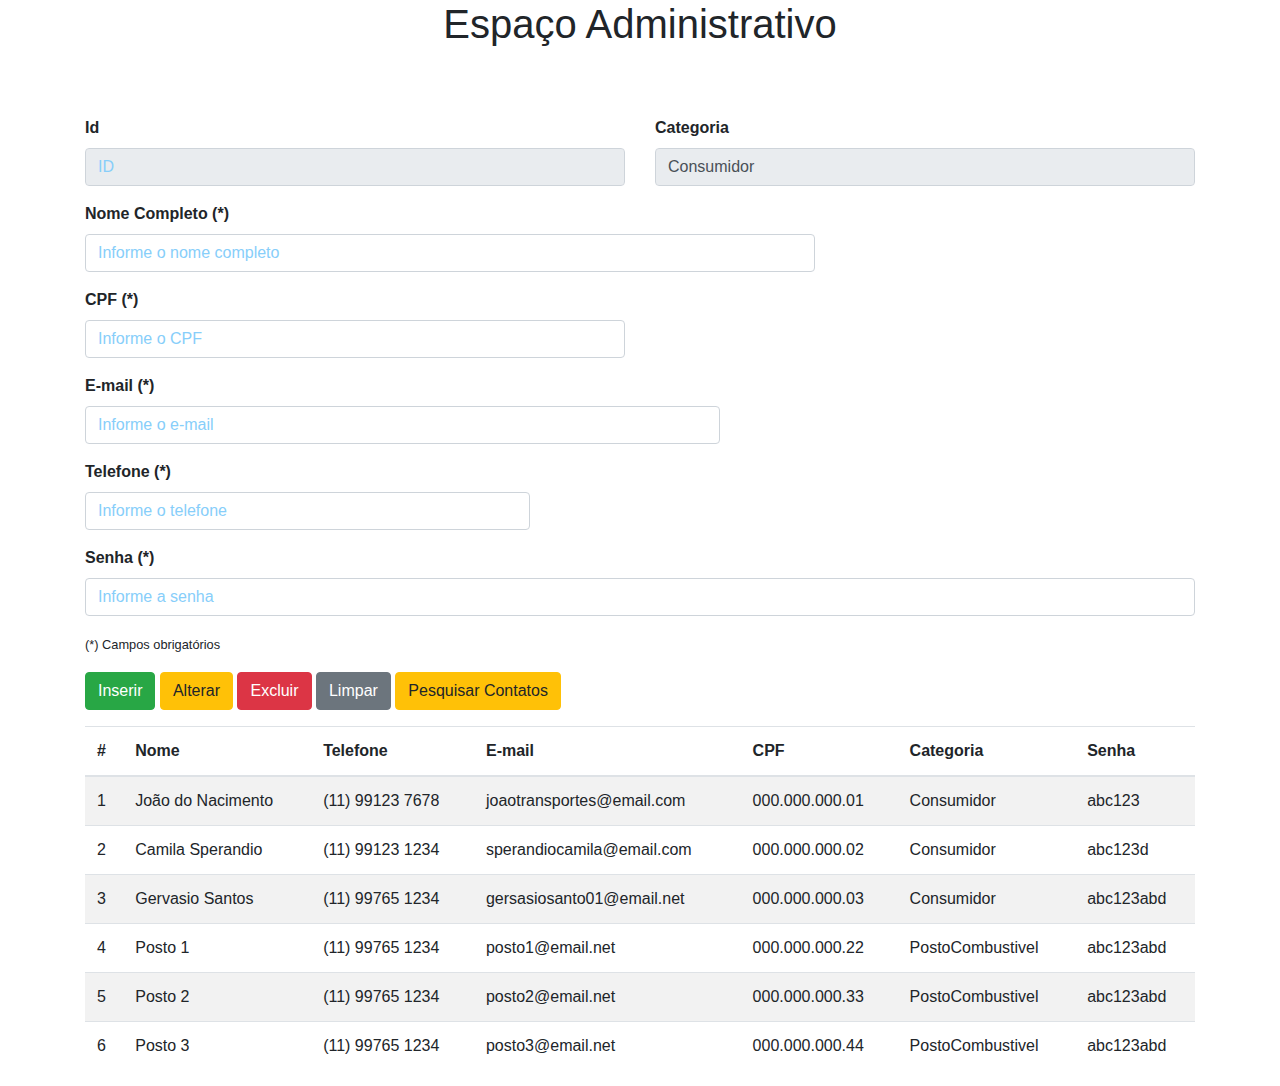
<file: src/espacoadministrativo.html>
<!DOCTYPE html>
<html lang="pt-br">

<head>
    <meta charset="UTF-8">
    <meta name="viewport" content="width=device-width, initial-scale=1.0">
    <meta http-equiv="X-UA-Compatible" content="ie=edge">
    <title>Espaço Administrativo</title>
    <link rel="stylesheet" href="https://stackpath.bootstrapcdn.com/bootstrap/4.1.0/css/bootstrap.min.css">
    <link rel="stylesheet" href="style_cadastro_consumidores.css">
</head>

<body onload="init()">
    
    <h1>Espaço Administrativo</h1>

    <div class="container">
        <div class="row">
            <div id="msg" class="col-sm-10 offset-sm-1 ">
                <!--<div class="alert alert-warning">Contato não encontrado.</div>-->
            </div>
        </div>

        <form id="form-contato">
        
            <div class="form-group row"> 
                <div class="col-sm-6">
                    <label for="inputId">Id</label>
                    <input type="text" class="form-control" id="inputId" placeholder="ID" disabled >
                </div>   
                
                <div class="col-sm-6">
                    <label for="inputCategoria">Categoria</label>
                    <input type="text" class="form-control" id="inputCategoria" required placeholder="Tipo de usuário" disabled value="Consumidor">
                </div>                
            </div>
               
            <div class="form-group row">
                <div class="col-sm-8">
                    <label for="inputNome">Nome Completo (*)</label>
                    <input type="text" class="form-control" id="inputNome" required placeholder="Informe o nome completo">
                </div>
            </div>

            <div class="form-group row">
                <div class="col-sm-6">
                    <label for="inputCpf">CPF (*)</label>
                    <input type="text" class="form-control" id="inputCpf" placeholder="Informe o CPF" >
                </div>               
            </div>            
            <div class="form-group row">
                <div class="col-sm-7">
                    <label for="inputEmail">E-mail (*)</label>
                    <input type="email" class="form-control" id="inputEmail" required placeholder="Informe o e-mail">
                </div>            
            </div>
            <div class="form-group row">
                <div class="col-sm-5">
                    <label for="inputTelefone">Telefone (*)</label>
                    <input type="text" class="form-control" id="inputTelefone" required placeholder="Informe o telefone">
                </div>                
            </div>           
            <div class="form-group row">    
                <div class="col-sm-12">
                    <label for="inputPassword">Senha (*)</label>
                    <input type="password" class="form-control" id="inputPassword" required placeholder="Informe a senha">
                </div>
            </div>
            <div class="form-group row">
                <div class="col-sm-4">
                    <small>(*) Campos obrigatórios</small>
                </div>
            </div>
            <div class="form-group row">
                <div class="col-sm-12">
                    <input type="button" class="btn btn-success" id="btnInsert" value="Inserir">
                    <input type="button" class="btn btn-warning" id="btnUpdate" value="Alterar">
                    <input type="button" class="btn btn-danger" id="btnDelete" value="Excluir">
                    <input type="button" class="btn btn-secondary" id="btnClear" value="Limpar">
                    <a href="lista_contatos.html"><input type="button" class="btn btn-warning" id="btnClear" value="Pesquisar Contatos"></a>
                </div>
            </div>
        </form>

        <div class="row">
        
            <div class="col-sm-12">
                <table id="grid-contatos" class="table table-striped">
                    <thead>
                        <tr>
                            <th scope="col">#</th>
                            <th scope="col">Nome</th>
                            <th scope="col">Telefone</th>
                            <th scope="col">E-mail</th>
                            <th scope="col">CPF</th>
                            <th scope="col">Categoria</th>
                            <th scope="col">Senha</th>
                        </tr>
                    </thead>
                    <tbody id="table-contatos">
                        <tr>
                            <td scope="row">1</td>
                            <td></td>
                            <td></td>
                            <td></td>
                            <td></td>
                            <td></td>
                            <td></td>
                        </tr>
                    </tbody>
                </table>
            </div>
        </div>
    </div>

    <script src="https://ajax.googleapis.com/ajax/libs/jquery/1.8.3/jquery.min.js"></script>
    <script src="app.js"></script>
    <script>
        function exibeContatos() {
            // Remove todas as linhas do corpo da tabela
            $("#table-contatos").html("");

            // Popula a tabela com os registros do banco de dados
            for (i = 0; i < db.data.length; i++) {
                let contato = db.data[i];    
                $("#table-contatos").append(`<tr><td scope="row">${contato.id}</td>
                                                <td>${contato.nome}</td>
                                                <td>${contato.telefone}</td>
                                                <td>${contato.email}</td>
                                                <td>${contato.cpf}</td>
                                                <td>${contato.categoria}</td>
                                                <td>${contato.senha}</td>
                                            </tr>`);
            }
        }

        function init() {
            // Adiciona funções para tratar os eventos 
            $("#btnInsert").click(function () {
                // Verfica se o formulário está preenchido corretamente
                if (!$('#form-contato')[0].checkValidity()) {
                    displayMessage("Preencha o formulário corretamente.");
                    return;
                }

                // Obtem os valores dos campos do formulário
                let campoNome = $("#inputNome").val();
                let campoTelefone = $("#inputTelefone").val();
                let campoEmail = $('#inputEmail').val();
                let campoCpf = $("#inputCpf").val();
                let campoCategoria = $('#inputCategoria').val();
                let campoSenha = $('#inputPassword').val();
                let contato = { nome: campoNome, 
                    telefone: campoTelefone, 
                    email: campoEmail, 
                    cpf: campoCpf, 
                    categoria: campoCategoria,
                    senha: campoSenha };

                insertContato(contato);

                // Reexibe os contatos
                exibeContatos();

                // Limpa o formulario
                $("#form-contato")[0].reset();
            });

            // Intercepta o click do botão Alterar
            $("#btnUpdate").click(function () {
                // Obtem os valores dos campos do formulário
                let campoId = $("#inputId").val();
                if (campoId == "") {
                    displayMessage("Selecione um contato para ser alterado.");
                    return;
                }
                let campoNome = $("#inputNome").val();
                let campoTelefone = $("#inputTelefone").val();
                let campoEmail = $("#inputEmail").val();
                let campCpf = $("#inputCpf").val();
                let campoCategoria = $("#inputCategoria").val();
                let campoSenha = $('#inputPassword').val();
                let contato = { nome: campoNome, 
                    telefone: campoTelefone, 
                    email: campoEmail, 
                    cpf: campCpf, 
                    categoria: campoCategoria,
                    senha: campoSenha };

                updateContato(parseInt(campoId), contato);

                // Reexibe os contatos
                exibeContatos();

                // Limpa o formulario
                $("#form-contato")[0].reset();
            });

            // Intercepta o click do botão Excluir
            $("#btnDelete").click(function () {
                let campoId = $("#inputId").val();
                if (campoId == "") {
                    displayMessage("Selecione um contato a ser excluído.");
                    return;
                }
                deleteContato(parseInt(campoId));

                // Reexibe os contatos
                exibeContatos();

                // Limpa o formulario
                $("#form-contato")[0].reset();
            });

            // Intercepta o click do botão Listar Contatos
            $("#btnClear").click(function () {
                $("#form-contato")[0].reset();
            });

            // Oculta a mensagem de aviso após alguns segundos
            $('#msg').bind("DOMSubtreeModified", function () {
                window.setTimeout(function () {
                    $(".alert").fadeTo(500, 0).slideUp(500, function () {
                        $(this).remove();
                    });
                }, 5000);
            });

            // Preenche o formulário quando o usuario clicar em uma linha da tabela 
            $("#grid-contatos").on("click", "tr", function (e) {
                let linhaContato = this;
                colunas = linhaContato.querySelectorAll("td");

                $("#inputId").val(colunas[0].innerText);
                $("#inputNome").val(colunas[1].innerText);
                $("#inputTelefone").val(colunas[2].innerText);
                $("#inputEmail").val(colunas[3].innerText);
                $("#inputCpf").val(colunas[4].innerText);
                $("#inputCategoria").val(colunas[5].innerText);
                $("#inputPassword").val(colunas[6].innerText);
            });

            exibeContatos();
        }
    </script>
</body>
</file>
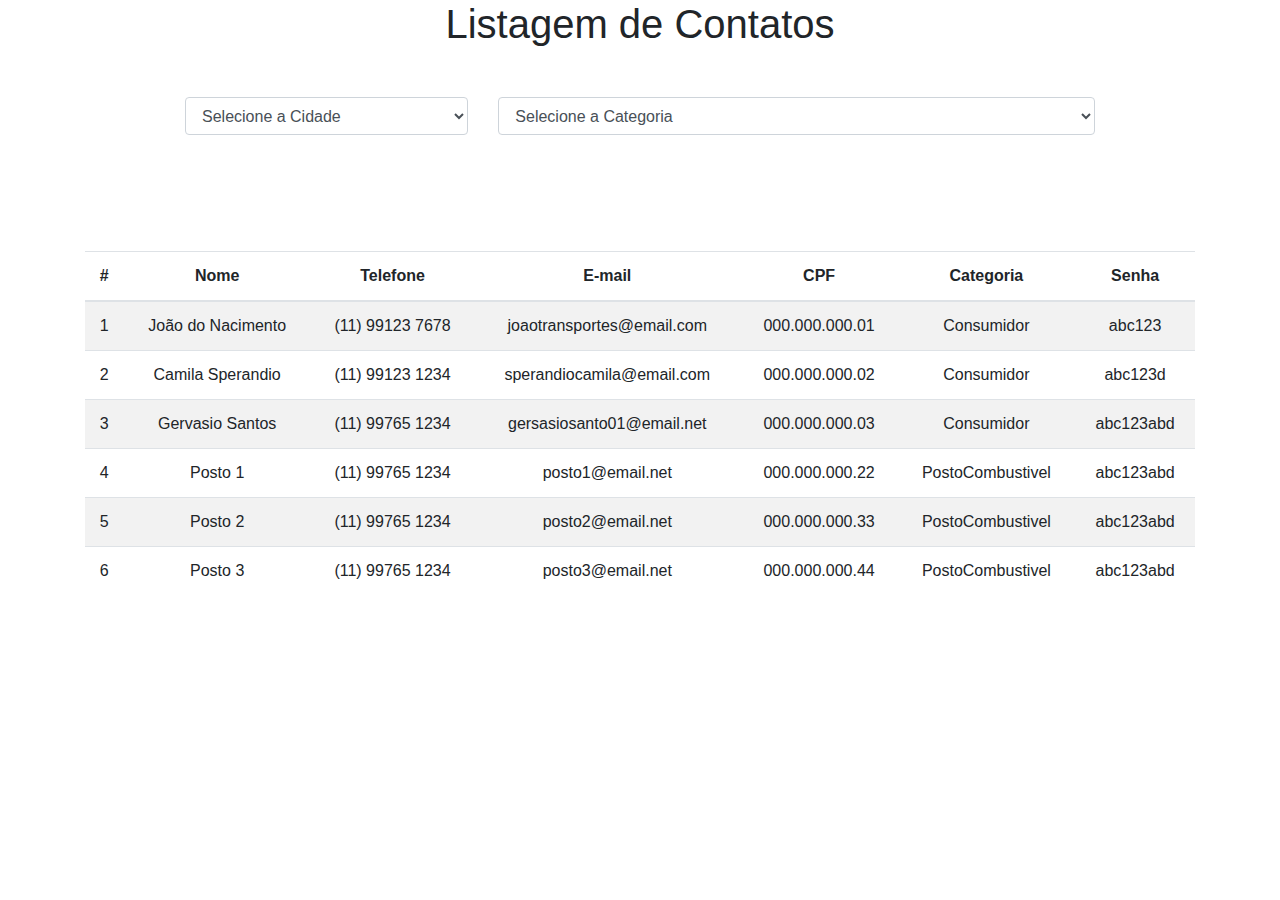
<file: src/lista_contatos.html>
<!DOCTYPE html>
<html lang="en">

<head>
    <meta charset="UTF-8">
    <meta name="viewport" content="width=device-width, initial-scale=1.0">
    <meta http-equiv="X-UA-Compatible" content="ie=edge">
    <title>Cadastro de Contatos</title>
    <link rel="stylesheet" href="https://stackpath.bootstrapcdn.com/bootstrap/4.1.0/css/bootstrap.min.css">
    <link rel="stylesheet" href="style.css">    
</head>

<body onload="ListaContatos()">
    <h1>Listagem de Contatos</h1>

    <div class="container">
        <div class="row">
            <div id="msg" class="col-sm-10 offset-sm-1 ">
                <!--<div class="alert alert-warning">Contato não encontrado.</div>-->
            </div>
        </div>

        <div class="row" hidden>
            <div id="msg" class="col-sm-2 offset-sm-10 ">
                <a href="cadastro_consumidores.html"><input type="button" class="btn btn-warning" id="btnClear" value="Cadastro"></a>
            </div>
        </div>        
        
        <form id="form-contato">            
            <div class="form-group row">
                <div class="col-sm-4">
                    <select name="filtro_cidade" id="filtro_cidade" onchange="ListaContatos()" class="form-control">
                        <option value="">Selecione a Cidade</option>
                        <option value="Betim">Betim</option>
                        <option value="Belo Horizonte">Belo Horizonte</option>
                        <option value="Rio de Janeiro">Rio de Janeiro</option>
                        <option value="São Paulo">São Paulo</option>
                        <option value="Goiânia">Goiânia</option>
                    </select>                    
                </div>
                <div class="col-sm-8">
                    <select name="filtro_categoria" id="filtro_categoria" onchange="ListaContatos()"  class="form-control">
                        <option value="">Selecione a Categoria</option>
                        <option value="Consumidor">Consumidor</option>
                        <option value="Fornecedor">Fornecedor</option>                        
                    </select>
                </div>
            </div>
        </form>


        <div class="row">
            <div class="col-sm-12">
                <table id="grid-contatos" class="table table-striped">
                    <thead>
                        <tr>
                            <th scope="col">#</th>
                            <th scope="col">Nome</th>
                            <th scope="col">Telefone</th>
                            <th scope="col">E-mail</th>
                            <th scope="col">CPF</th>
                            <th scope="col">Categoria</th>
                            <th scope="col">Senha</th>
                        </tr>
                    </thead>
                    <tbody id="table-contatos">
                    </tbody>
                </table>
            </div>
        </div>
    </div>

    <script src="https://ajax.googleapis.com/ajax/libs/jquery/1.8.3/jquery.min.js"></script>
    <script src="app.js"></script>
    <script>
        // função para listar na tabela os contatos que estão associados aos filtros 
        function ListaContatos() {
            
            // Obtem os dados informados pelo usuário nos filtros
            let fc = document.getElementById('filtro_cidade').value;
            let fcg = document.getElementById('filtro_categoria').value;

            // limpa a lista de contatos apresentados
            $("#table-contatos").empty();

            // Popula a tabela com os registros do banco de dados
            for (let index = 0; index < db.data.length; index++) {
                const contato = db.data[index];

                // Verifica se os dados do contato batem com os filtros
                if (((contato.cidade == fc) || (fc == '')) &&
                    ((contato.categoria == fcg) || (fcg == ''))) {
                    
                    // Inclui o contato na tabela    
                    $("#table-contatos").append(`<tr><td scope="row">${contato.id}</td>
                                                    <td>${contato.nome}</td>
                                                    <td>${contato.telefone}</td>
                                                    <td>${contato.email}</td>
                                                    <td>${contato.cpf}</td>
                                                    <td>${contato.categoria}</td>
                                                    <td>${contato.senha}</td>
                                                </tr>`);
                }
            }

        }
    </script>

</body>

</html>
</file>
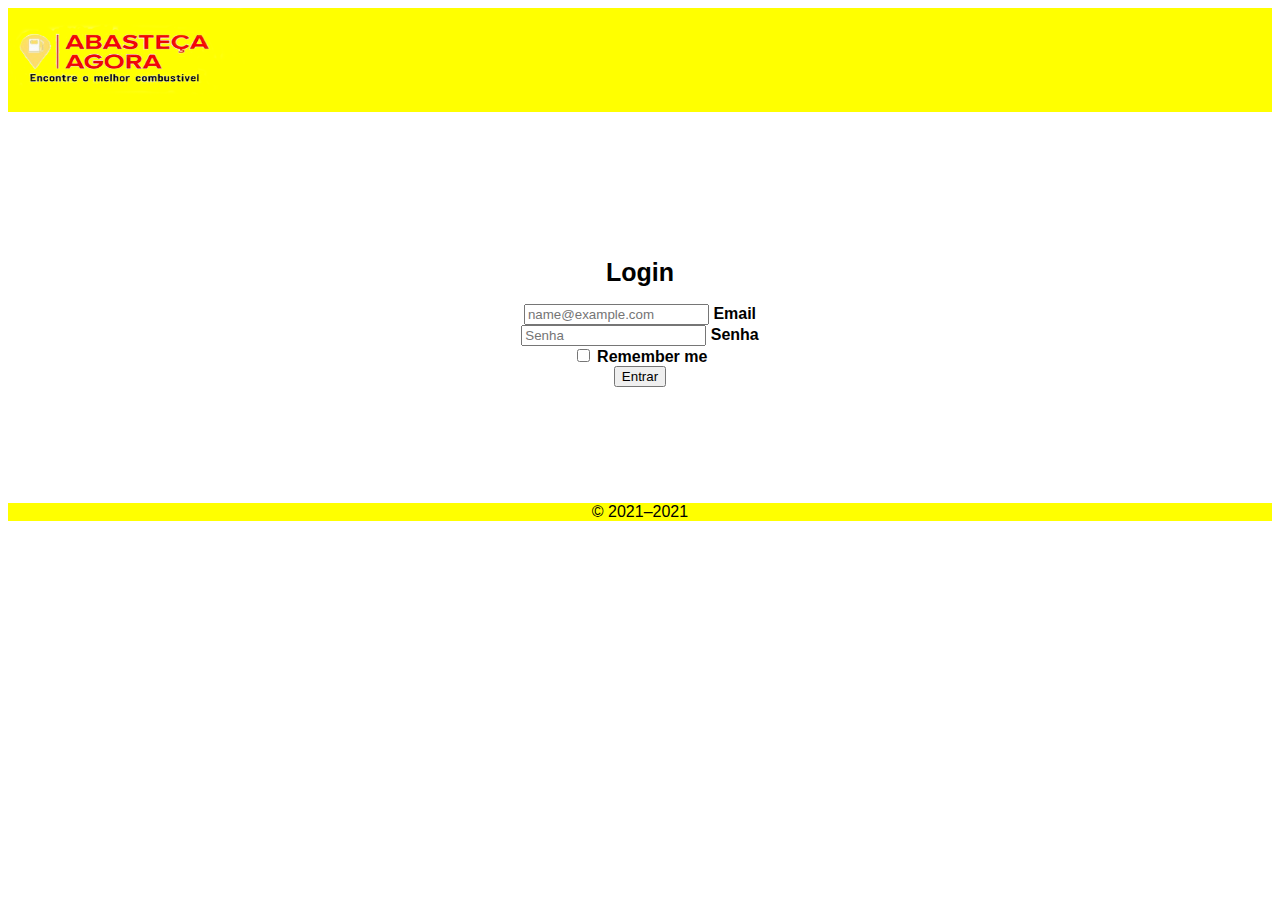
<file: src/Login.html>
<!doctype html>
<html lang="PT-BR">
  <head>
    <meta charset="UTF-8">
    <meta name="viewport" content="width=device-width, initial-scale=1, shrink-to-fit=no">
    <link rel="stylesheet" href="https://stackpath.bootstrapcdn.com/bootstrap/4.1.3/css/bootstrap.min.css" integrity="sha384-MCw98/SFnGE8fJT3GXwEOngsV7Zt27NXFoaoApmYm81iuXoPkFOJwJ8ERdknLPMO" crossorigin="anonymous">
    <link href="https://cdn.jsdelivr.net/npm/bootstrap@5.1.3/dist/css/bootstrap.min.css" rel="stylesheet" integrity="sha384-1BmE4kWBq78iYhFldvKuhfTAU6auU8tT94WrHftjDbrCEXSU1oBoqyl2QvZ6jIW3" crossorigin="anonymous">
    <link href="style.css" rel="stylesheet">
    <title>Abateça Agora</title>
  </head>
  <body>
    <header> 
     <a href="home_page.html"><img width="250" height="100" src="imgs/logo.png" alt="Logo"></a>  
    </header>
<main class="form-signin">
  <form>
    <h1 class="title">Login</h1>

    <div class="form-floating">
      <input type="email" class="form-control" id="floatingInput" placeholder="name@example.com">
      <label for="floatingInput">Email</label>
    </div>
    <div class="form-floating">
      <input type="password" class="form-control" id="floatingPassword" placeholder="Senha">
      <label for="floatingPassword">Senha</label>
    </div>

    <div class="checkbox mb-3">
      <label>
        <input type="checkbox" value="remember-me"> Remember me
      </label>
    </div>
    <button type="button" class="btn btn-outline-danger">Entrar</button>
    
  </form>
</main>
 <footer><p class="mt-5 mb-3 text-muted">&copy; 2021–2021</p> </footer>
  </body>
</html>
</file>
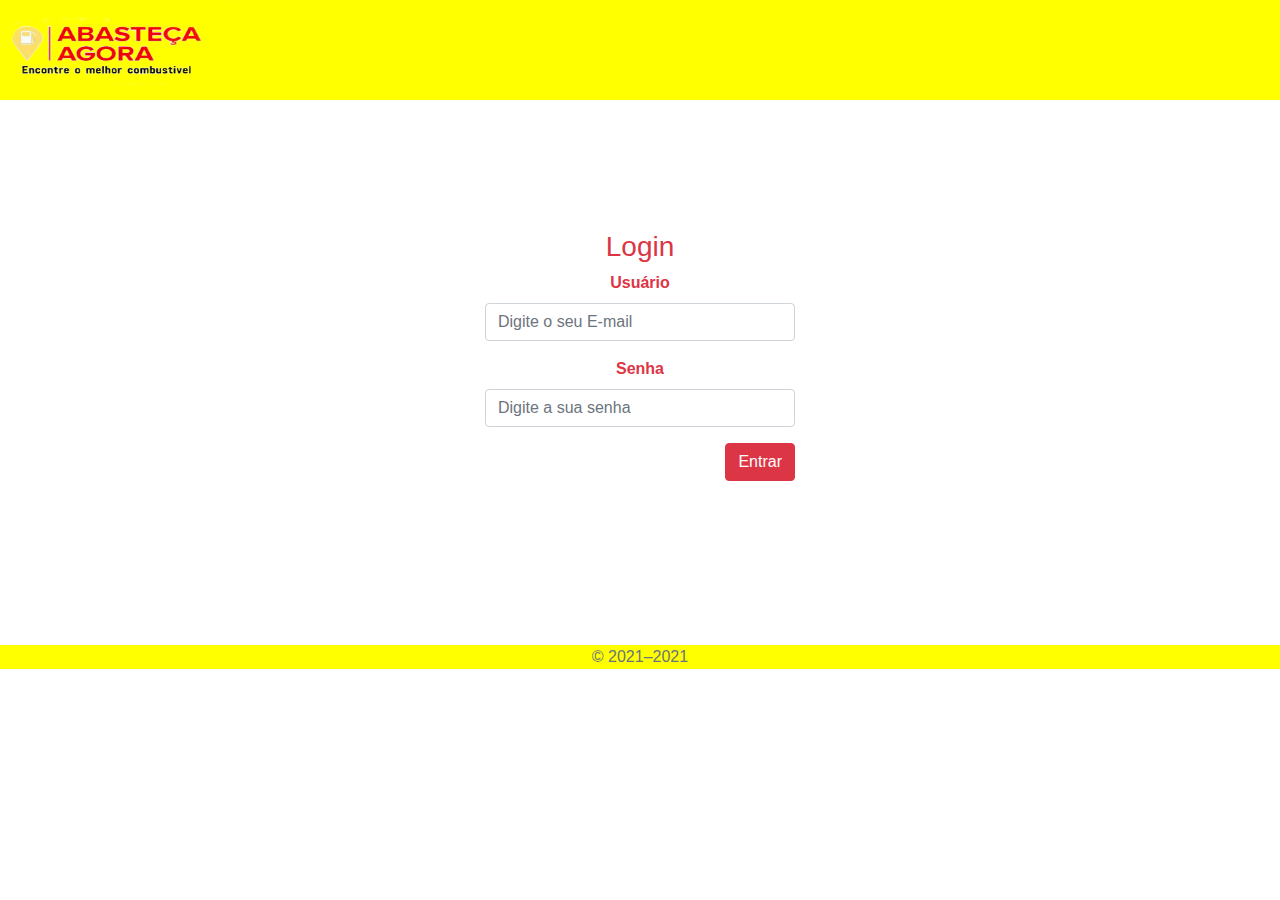
<file: src/login.html>
<!DOCTYPE html>
<html lang="PT-BR">    
<head>
	<meta charset="UTF-8">
	<meta name="viewport" content="width=device-width, initial-scale=1.0">
	<title>Login</title>
	<link rel="stylesheet" href="https://maxcdn.bootstrapcdn.com/bootstrap/4.0.0/css/bootstrap.min.css" integrity="sha384-Gn5384xqQ1aoWXA+058RXPxPg6fy4IWvTNh0E263XmFcJlSAwiGgFAW/dAiS6JXm"
	 crossorigin="anonymous">
  <link rel="stylesheet" href="style.css"> 
</head>

<body>
  <header> 
    <a href="index.html"><img width="250" height="100" src="imgs/logo.png" alt="Logo"></a>  
  </header>
	<div class="login">
		<h3 class="text-center text-white pt-5">Novo </h3>
		<div class="container">
			<div id="login-row" class="row justify-content-center align-items-center">
				<div id="login-column" class="col-md-6">
					<div id="login-box" class="col-md-12">
						<form id="login-form" class="form" method="post">
							<h3 class="text-center text-info text-danger" >Login</h3>
							<div class="form-group">
								<label for="username" class="text-info text-danger">Usuário</label><br>
                                <input type="text" name="username" id="username" class="form-control" placeholder="Digite o seu E-mail">
                            </div>
                            <div class="form-group">
                                <label for="password" class="text-info text-danger">Senha</label><br>
                                <input type="text" name="password" id="password" class="form-control" placeholder="Digite a sua senha">
                            </div>
                            <div class="form-group text-right">                                
                              <input type="submit" name="submit" class="btn btn-info btn-danger" value="Entrar">  
                            </div>
                        </form>
                    </div>                    
                </div>
            </div>
        </div>
    </div>    
    <footer>
      <p class="mt-5 mb-3 text-muted">&copy; 2021–2021</p> 
    </footer>
 
    <script src="login.js"></script>
    <script>
        
        // Declara uma função para processar o formulário de login
        function processaFormLogin (event) {                
               
                // Cancela a submissão do formulário para tratar sem fazer refresh da tela
                event.preventDefault ();

                // Obtem os dados de login e senha a partir do formulário de login
                var username = document.getElementById('username').value;
                var password = document.getElementById('password').value;

                // Valida login e se estiver ok, redireciona para tela inicial da aplicação
                var resultadoLogin = loginUser (username, password);

                console.log('Tipo do usuário que efetuou login no sistema: ' + resultadoLogin.categoria);

                if(resultadoLogin == null){
                    alert('Usuário ou senha incorretos!');
                }else{
                    if (resultadoLogin.categoria == CONSUMIDOR) {
                        console.log('Usuário logou no sistema. É um consumidor : ' + resultadoLogin.login );
                        window.location.href = USUARIO_URL;
                        return;
                    }
                    if (resultadoLogin.categoria == FORNECEDOR) {                        
                        console.log('Fornecedor logou no sistema. É um fornecedor : ' + resultadoLogin.login );
                        window.location.href = FORNECEDOR_URL;
                        return;
                    }else{
                        console.log('Categoria de usuário sem tratamento : ' + resultadoLogin.categoria);
                        alert('Usuário com cadastro incorreto!');
                        return;
                    }
                }
                
        }

        function salvaLogin (event) {
            // Cancela a submissão do formulário para tratar sem fazer refresh da tela
            event.preventDefault ();

            // Obtem os dados do formulário
            let login  = document.getElementById('txt_login').value;
            let nome   = document.getElementById('txt_nome').value;
            let email  = document.getElementById('txt_email').value;
            let senha  = document.getElementById('txt_senha').value;
            let senha2 = document.getElementById('txt_senha2').value;
            if (senha != senha2) {
                alert ('As senhas informadas não conferem.');
                return
            }

            alert('Gravando usuário');

            // Adiciona o usuário no banco de dados
            addUser (nome, login, senha, email);
            alert ('Usuário salvo com sucesso. Proceda com o login para ');


            // Oculta a div modal do login
            //document.getElementById ('loginModal').style.display = 'none';
            $('#loginModal').modal('hide');
        }

        // Associa a funçao processaFormLogin  formulário adicionado um manipulador do evento submit
        document.getElementById ('login-form').addEventListener ('submit', processaFormLogin);


        // Associar salvamento ao botao
        //document.getElementById ('btn_salvar').addEventListener ('click', salvaLogin);        
    </script>

    <script src="https://code.jquery.com/jquery-3.2.1.slim.min.js" integrity="sha384-KJ3o2DKtIkvYIK3UENzmM7KCkRr/rE9/Qpg6aAZGJwFDMVNA/GpGFF93hXpG5KkN" crossorigin="anonymous"></script>
    <script src="https://cdnjs.cloudflare.com/ajax/libs/popper.js/1.12.9/umd/popper.min.js" integrity="sha384-ApNbgh9B+Y1QKtv3Rn7W3mgPxhU9K/ScQsAP7hUibX39j7fakFPskvXusvfa0b4Q" crossorigin="anonymous"></script>
    <script src="https://maxcdn.bootstrapcdn.com/bootstrap/4.0.0/js/bootstrap.min.js" integrity="sha384-JZR6Spejh4U02d8jOt6vLEHfe/JQGiRRSQQxSfFWpi1MquVdAyjUar5+76PVCmYl" crossorigin="anonymous"></script>    
</body>
</html>
</file>
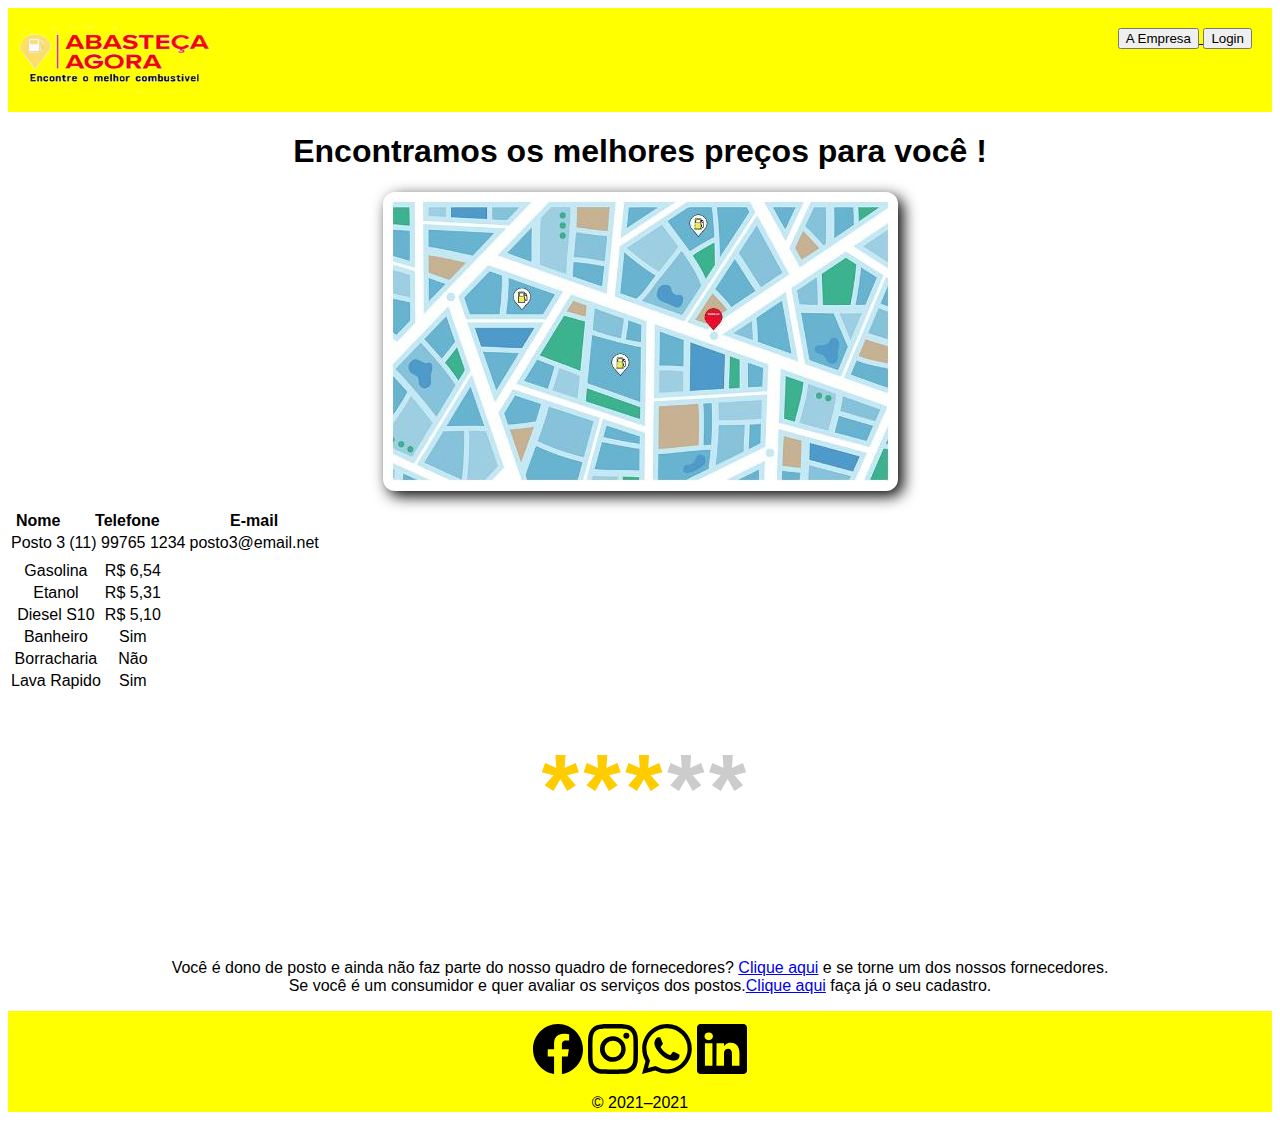
<file: src/postos_localizados.html>
<!DOCTYPE html>
<html lang="PT-BR">
  <head>
    <meta charset="UTF-8">
    <meta name="viewport" content="width=device-width, initial-scale=1, shrink-to-fit=no"> 
    <link rel="stylesheet" href="https://stackpath.bootstrapcdn.com/bootstrap/4.1.3/css/bootstrap.min.css" integrity="sha384-MCw98/SFnGE8fJT3GXwEOngsV7Zt27NXFoaoApmYm81iuXoPkFOJwJ8ERdknLPMO" crossorigin="anonymous">
    <link rel="stylesheet" href="https://cdn.jsdelivr.net/npm/bootstrap@5.1.3/dist/css/bootstrap.min.css"  integrity="sha384-1BmE4kWBq78iYhFldvKuhfTAU6auU8tT94WrHftjDbrCEXSU1oBoqyl2QvZ6jIW3" crossorigin="anonymous">    
    <link rel="stylesheet" href="style.css">    
    <title> Abasteça Agora</title> 
  </head>

  <body onload="initPostoLocalizado()">
    <header>
      <div>
        <a href="index.html"><img width="250" height="100" src="imgs/logo.png" alt="Logo"></a> </div>
        <div class="botão"> 
          <a href="a_empresa.html">
            <button type="button" class="btn btn-outline-danger">A Empresa</button>
          </a> 
      <a href="login.html">
          <button type="button" class="btn btn-outline-danger">Login</button> 
        </a>   
      </div>   
    </header>      
      <h1>Encontramos os melhores preços para você !</h1>
    <div class="col-sm-12">            
        <div class="Localidade">                            
            <img class="img-fluid"   src="imgs/mapa_2.jpeg" usemap="#image-map">
                <map name="image-map">
                   <area target="" alt="Posto 1" title="Posto 1" href="javascript:exibeDetalhesPosto(4);" coords="130,100,12" shape="circle">
                   <area target="" alt="Posto 2" title="Posto 2" href="javascript:exibeDetalhesPosto(5);" coords="228,165,13" shape="circle">
                   <area target="" alt="Posto 3" title="Posto 3" href="javascript:exibeDetalhesPosto(6);" coords="309,26,12" shape="circle">
                </map>                                                           
        </div>       
        <br>                       
        <div class="col-sm-12">                                 
            <table id="grid-detalhes-posto-2" class="table table-striped">
                <thead>
                    <tr>
                        <th scope="col">Nome</th>
                        <th scope="col">Telefone</th>
                        <th scope="col">E-mail</th>                                            
                    </tr>
                </thead>
                <tbody id="table-detalhes-posto-2">
                    <tr>
                      <td scope="row">1</td>
                      <td></td> 
                      <td></td>                                       
                    </tr>                                        
                </tbody>
            </table>                                      
        </div>
        <div class="col-sm-12">
            <table id="grid-detalhes-posto" class="table table-striped">
                <thead>
                    <tr>
                        <th scope="col"></th>
                        <th scope="col"></th>                                            
                    </tr>
                </thead>
            
                <tbody id="table-detalhes-posto">
                    <tr>
                    <td scope="row">1</td>
                    <td></td>                                        
                    </tr>
                </tbody>
            </table>
        </div>
        <div class="estrelas" >
            <form name=classificacao>
              <input type="radio" id="cm_star-empty" name="fb" value="" checked/>
              <label for="cm_star-1"><i class="fa"></i></label>
              <input type="radio" id="cm_star-1" name="fb" value="1" />
              <label for="cm_star-2"><i class="fa"></i></label>
              <input type="radio" id="cm_star-2" name="fb" value="2" />
              <label for="cm_star-3"><i class="fa"></i></label>
              <input type="radio" id="cm_star-3" name="fb" value="3" />
              <label for="cm_star-4"><i class="fa"></i></label>
              <input type="radio" id="cm_star-4" name="fb" value="4" />
              <label for="cm_star-5"><i class="fa"></i></label>
              <input type="radio" id="cm_star-5" name="fb" value="5"/>
            </form>
        </div>
    </div>                  
        <div> 
         <p> 
           Você é dono de posto e ainda não faz parte do nosso quadro de fornecedores? <a href="cadastro_fornecedor.html">Clique aqui</a> e se torne um dos nossos fornecedores. <br>
           Se você é um consumidor e quer avaliar os serviços dos postos.<a href="cadastro_consumidores.html">Clique aqui</a> faça já o seu cadastro.
         </p> 
        </div>      
        <footer> 
            <div class="Redes"> 
                <svg xmlns="http://www.w3.org/2000/svg" width="50" height="50" fill="currentColor" class="bi bi-facebook" viewBox="0 0 16 16">
                <path d="M16 8.049c0-4.446-3.582-8.05-8-8.05C3.58 0-.002 3.603-.002 8.05c0 4.017 2.926 7.347 6.75 7.951v-5.625h-2.03V8.05H6.75V6.275c0-2.017 1.195-3.131 3.022-3.131.876 0 1.791.157 1.791.157v1.98h-1.009c-.993 0-1.303.621-1.303 1.258v1.51h2.218l-.354 2.326H9.25V16c3.824-.604 6.75-3.934 6.75-7.951z"/>
              </svg>
              <svg xmlns="http://www.w3.org/2000/svg" width="50" height="50" fill="currentColor" class="bi bi-instagram" viewBox="0 0 16 16">
                <path d="M8 0C5.829 0 5.556.01 4.703.048 3.85.088 3.269.222 2.76.42a3.917 3.917 0 0 0-1.417.923A3.927 3.927 0 0 0 .42 2.76C.222 3.268.087 3.85.048 4.7.01 5.555 0 5.827 0 8.001c0 2.172.01 2.444.048 3.297.04.852.174 1.433.372 1.942.205.526.478.972.923 1.417.444.445.89.719 1.416.923.51.198 1.09.333 1.942.372C5.555 15.99 5.827 16 8 16s2.444-.01 3.298-.048c.851-.04 1.434-.174 1.943-.372a3.916 3.916 0 0 0 1.416-.923c.445-.445.718-.891.923-1.417.197-.509.332-1.09.372-1.942C15.99 10.445 16 10.173 16 8s-.01-2.445-.048-3.299c-.04-.851-.175-1.433-.372-1.941a3.926 3.926 0 0 0-.923-1.417A3.911 3.911 0 0 0 13.24.42c-.51-.198-1.092-.333-1.943-.372C10.443.01 10.172 0 7.998 0h.003zm-.717 1.442h.718c2.136 0 2.389.007 3.232.046.78.035 1.204.166 1.486.275.373.145.64.319.92.599.28.28.453.546.598.92.11.281.24.705.275 1.485.039.843.047 1.096.047 3.231s-.008 2.389-.047 3.232c-.035.78-.166 1.203-.275 1.485a2.47 2.47 0 0 1-.599.919c-.28.28-.546.453-.92.598-.28.11-.704.24-1.485.276-.843.038-1.096.047-3.232.047s-2.39-.009-3.233-.047c-.78-.036-1.203-.166-1.485-.276a2.478 2.478 0 0 1-.92-.598 2.48 2.48 0 0 1-.6-.92c-.109-.281-.24-.705-.275-1.485-.038-.843-.046-1.096-.046-3.233 0-2.136.008-2.388.046-3.231.036-.78.166-1.204.276-1.486.145-.373.319-.64.599-.92.28-.28.546-.453.92-.598.282-.11.705-.24 1.485-.276.738-.034 1.024-.044 2.515-.045v.002zm4.988 1.328a.96.96 0 1 0 0 1.92.96.96 0 0 0 0-1.92zm-4.27 1.122a4.109 4.109 0 1 0 0 8.217 4.109 4.109 0 0 0 0-8.217zm0 1.441a2.667 2.667 0 1 1 0 5.334 2.667 2.667 0 0 1 0-5.334z"/>
              </svg>
              <svg xmlns="http://www.w3.org/2000/svg" width="50" height="50" fill="currentColor" class="bi bi-whatsapp" viewBox="0 0 16 16">
                <path d="M13.601 2.326A7.854 7.854 0 0 0 7.994 0C3.627 0 .068 3.558.064 7.926c0 1.399.366 2.76 1.057 3.965L0 16l4.204-1.102a7.933 7.933 0 0 0 3.79.965h.004c4.368 0 7.926-3.558 7.93-7.93A7.898 7.898 0 0 0 13.6 2.326zM7.994 14.521a6.573 6.573 0 0 1-3.356-.92l-.24-.144-2.494.654.666-2.433-.156-.251a6.56 6.56 0 0 1-1.007-3.505c0-3.626 2.957-6.584 6.591-6.584a6.56 6.56 0 0 1 4.66 1.931 6.557 6.557 0 0 1 1.928 4.66c-.004 3.639-2.961 6.592-6.592 6.592zm3.615-4.934c-.197-.099-1.17-.578-1.353-.646-.182-.065-.315-.099-.445.099-.133.197-.513.646-.627.775-.114.133-.232.148-.43.05-.197-.1-.836-.308-1.592-.985-.59-.525-.985-1.175-1.103-1.372-.114-.198-.011-.304.088-.403.087-.088.197-.232.296-.346.1-.114.133-.198.198-.33.065-.134.034-.248-.015-.347-.05-.099-.445-1.076-.612-1.47-.16-.389-.323-.335-.445-.34-.114-.007-.247-.007-.38-.007a.729.729 0 0 0-.529.247c-.182.198-.691.677-.691 1.654 0 .977.71 1.916.81 2.049.098.133 1.394 2.132 3.383 2.992.47.205.84.326 1.129.418.475.152.904.129 1.246.08.38-.058 1.171-.48 1.338-.943.164-.464.164-.86.114-.943-.049-.084-.182-.133-.38-.232z"/>
              </svg>
              <svg xmlns="http://www.w3.org/2000/svg" width="50" height="50" fill="currentColor" class="bi bi-linkedin" viewBox="0 0 16 16">
                <path d="M0 1.146C0 .513.526 0 1.175 0h13.65C15.474 0 16 .513 16 1.146v13.708c0 .633-.526 1.146-1.175 1.146H1.175C.526 16 0 15.487 0 14.854V1.146zm4.943 12.248V6.169H2.542v7.225h2.401zm-1.2-8.212c.837 0 1.358-.554 1.358-1.248-.015-.709-.52-1.248-1.342-1.248-.822 0-1.359.54-1.359 1.248 0 .694.521 1.248 1.327 1.248h.016zm4.908 8.212V9.359c0-.216.016-.432.08-.586.173-.431.568-.878 1.232-.878.869 0 1.216.662 1.216 1.634v3.865h2.401V9.25c0-2.22-1.184-3.252-2.764-3.252-1.274 0-1.845.7-2.165 1.193v.025h-.016a5.54 5.54 0 0 1 .016-.025V6.169h-2.4c.03.678 0 7.225 0 7.225h2.4z"/>
              </svg>
              <p class="mt-5 mb-3 text-muted">&copy; 2021–2021</p>
            </div>
        </footer>

        <script src="https://ajax.googleapis.com/ajax/libs/jquery/1.8.3/jquery.min.js"></script>
        <script src="app.js"></script>
        <script>
            
            //Exibe detalhes relacionados com cada posto de gasollina
            function exibeDetalhesPosto(idPosto) {
                               
                if(!idPosto || idPosto =='') idPosto = 6;

                //Limpa tabelas
                $("#table-detalhes-posto").html("");                
                $("#table-detalhes-posto-2").html("");

                // Popula a tabela com os registros do banco de dados
                for (i = 0; i < db_table_GasStation_Detail.data.length; i++) {
                    let posto = db_table_GasStation_Detail.data[i];    
                    if(idPosto == posto.idPosto){
                        $("#table-detalhes-posto").append(`<tr><td scope="row">${posto.parametro}</td>
                                                        <td>${posto.valor}</td>                                                    
                                                    </tr>`);
                    }
                }
                
                // Popula a tabela com os registros do banco de dados
                for (i = 0; i < db.data.length; i++) {
                    let contato = db.data[i];                     
                    if(idPosto == contato.id){                                                                            
                        $("#table-detalhes-posto-2").append(`<tr><td scope="row">${contato.nome}</td>                                                    
                                                    <td>${contato.telefone}</td>
                                                    <td>${contato.email}</td>
                                                </tr>`);
                    }
                }

                //Calcula nota do posto selecionado
                var notaPosto = 0;
                var totalVotos = 0;
                for (i = 0; i < db_table_GasStationScore.data.length; i++) {                                           
                    let ntPosto = db_table_GasStationScore.data[i];
                    if(ntPosto.idPosto == idPosto){                           
                        notaPosto = notaPosto + ntPosto.nota;                                                                  
                        totalVotos++;
                    }
                }
                
                //Para evitar erro de divisão por zero
                if (db_table_GasStationScore.data.length > 0){
                     notaPosto = Math.round(notaPosto / totalVotos);                         
                }
                
                //Busca radios buttons para marcar
                var radios = document.getElementsByName('fb');                
                for (var j = 1; j <= notaPosto; j++) {                    
                    radios[j].checked = true;                    
                }
            }

            //Inicia página
            function initPostoLocalizado() {                                
                exibeDetalhesPosto(0);                
            }            
        </script>   
  </body>
</html>
</file>
<file: src/style.css>
body {
  text-align: center;
  background-color: rgb(255, 255, 255);
  background-size: 100%;
  background-attachment: fixed;
  background-repeat: no-repeat;
  font-family: sans-serif;
}
header {
  justify-content: space-between;
  width:100%;
  display: flex;
  background-color: yellow;
  
}
footer {
  background-color: yellow ;
  width:100%;
  justify-content: space-between;
  padding-top: 5;

}
.Redes {
  padding-top: 1%;
}
.botão {
  margin-top: 20px;
  margin-right: 20px;
}
.Localidade {
  text-align: center;
  background: white;
  max-width: 510px;
  min-height: 30vh;
  padding: 6px 2.5px 6px;
  box-shadow: 5px 5px 15px #020100;
  border-radius: 12px;
  margin:auto;
  margin-top: 1%;
}
.title {
  font-weight: 800;
  font-size: 25px;
  position: relative;
  text-align: center;
  margin-top: 10%;
}

form {
  padding: 100px;
  margin: auto;
  padding-top: 40px;
  font-family: sans-serif;
}

label {
  font-weight: bold;
}

.email {
  position: relative;
}

@media screen and (max-width: 768px) {
  form {
    width: 100%;
  }
}

@media screen and (max-width: 600px) {
  button {
    width: 100%;
  }
}
.texto {
  background: white;
  max-width: 600px;
  min-height: 40vh;
  padding: 5px 2.5px 5px;
  box-shadow: 5px 5px 15px #020100;
  border-radius: 20px;
  margin:auto;
  margin-top: 10%;
}
.introdução {
  font-size:larger
}

.estrelas input[type=radio] {
  display: none;
}
.estrelas label i.fa{
  font-size: 6em
}
.estrelas label i.fa:before {
  content:'*';
  color: #FC0;
}
.estrelas input[type=radio]:checked ~ label i.fa:before {
  color: #CCC;
}

.img {
  display: block;
  float: left;
  background-image:url("/imgs/localização.png");
  width:850px;  /* Tamanho das partes 200x200 */
  height:567px;
  border: 1px solid #ccc;
}

.parte1 {
 background-position: 0 0;
}

.parte2 {
  background-position: -200px 0;
}

.parte3 {
  background-position: -400px 0; 
}
</file>
<file: src/area_consumidor.css>
header {
    justify-content: space-between;
    width: 100%;
    display: flex;
    background-color: yellow;
}

footer {
    background-color: yellow ;
    width: 100%;
    justify-content: space-between;
    text-align: center;
}

label {
    font-weight: bolder;
}

::placeholder {
    color: lightskyblue !important;
    opacity: 3;
}

::-webkit-input-placeholder { /* WebKit, Blink, Edge */
    color:  lightskyblue !important;
}

:-moz-placeholder { /* Mozilla Firefox 4 to 18 */
    color:  lightskyblue !important;
    opacity:  3;
}

h1 {
     text-align: center;
 }

#msg {
     height: 60px;
 }

#grid-contatos tbody {
     cursor: pointer;
}

html {
    font-family: sem serifa;
}
</file>
<file: src/area_fornecedor.css>
header {
    justify-content: space-between;
    width: 100%;
    display: flex;
    background-color: yellow;
}

footer {
    background-color: yellow ;
    width: 100%;
    justify-content: space-between;
    text-align: center;
}

label {
    font-weight: bolder;
}

::placeholder {
    color: lightskyblue !important;
    opacity: 3;
}

::-webkit-input-placeholder { /* WebKit, Blink, Edge */
    color:  lightskyblue !important;
}

:-moz-placeholder { /* Mozilla Firefox 4 to 18 */
    color:  lightskyblue !important;
    opacity:  3;
}

h1 {
     text-align: center;
}

#msg {
     height: 60px;
}

#grid-contatos tbody {
     cursor: pointer;
}

html {
    font-family: sem serifa;
}

.estrelas input[type=radio] {
  display: none;
}
.estrelas label i.fa{
  font-size: 2.5em
}
.estrelas label i.fa:before {
  content:'\f005';
  color: #FC0;
}
.estrelas input[type=radio]:checked ~ label i.fa:before {
  color: #CCC;
}
</file>
<file: src/style_cadastro_consumidores.css>
label {
    font-weight: bolder;
}
::placeholder {
    color: lightskyblue !important;
    opacity: 3;
}
::-webkit-input-placeholder { /* WebKit, Blink, Edge */
    color:  lightskyblue !important;
}
:-moz-placeholder { /* Mozilla Firefox 4 to 18 */
    color:  lightskyblue !important;
    opacity:  3;
 }
 h1 {
     text-align: center;
 }
 #msg {
     height: 60px;
 }
 #grid-contatos tbody {
     cursor: pointer;
 }
 header {
    justify-content: space-between;
    width:100%;
    display: flex;
    background-color: yellow;
  }
  Footer {
    background-color: yellow ;
    width:100%;
    justify-content: space-between;
    text-align: center;
  }
</file>
<file: src/style_cadastro_fornecedor.css>
label {
    font-weight: bolder;
}
::placeholder {
    color: lightskyblue !important;
    opacity: 3;
}
::-webkit-input-placeholder { /* WebKit, Blink, Edge */
    color:  lightskyblue !important;
}
:-moz-placeholder { /* Mozilla Firefox 4 to 18 */
    color:  lightskyblue !important;
    opacity:  3;
 }
 h1 {
     text-align: center;
 }
 #msg {
     height: 60px;
 }
 #grid-contatos tbody {
     cursor: pointer;
 }
 header {
    justify-content: space-between;
    width:100%;
    display: flex;
    background-color: yellow;
  }
  Footer {
    background-color: yellow ;
    width:100%;
    justify-content: space-between;
    text-align: center;
  }
</file>
